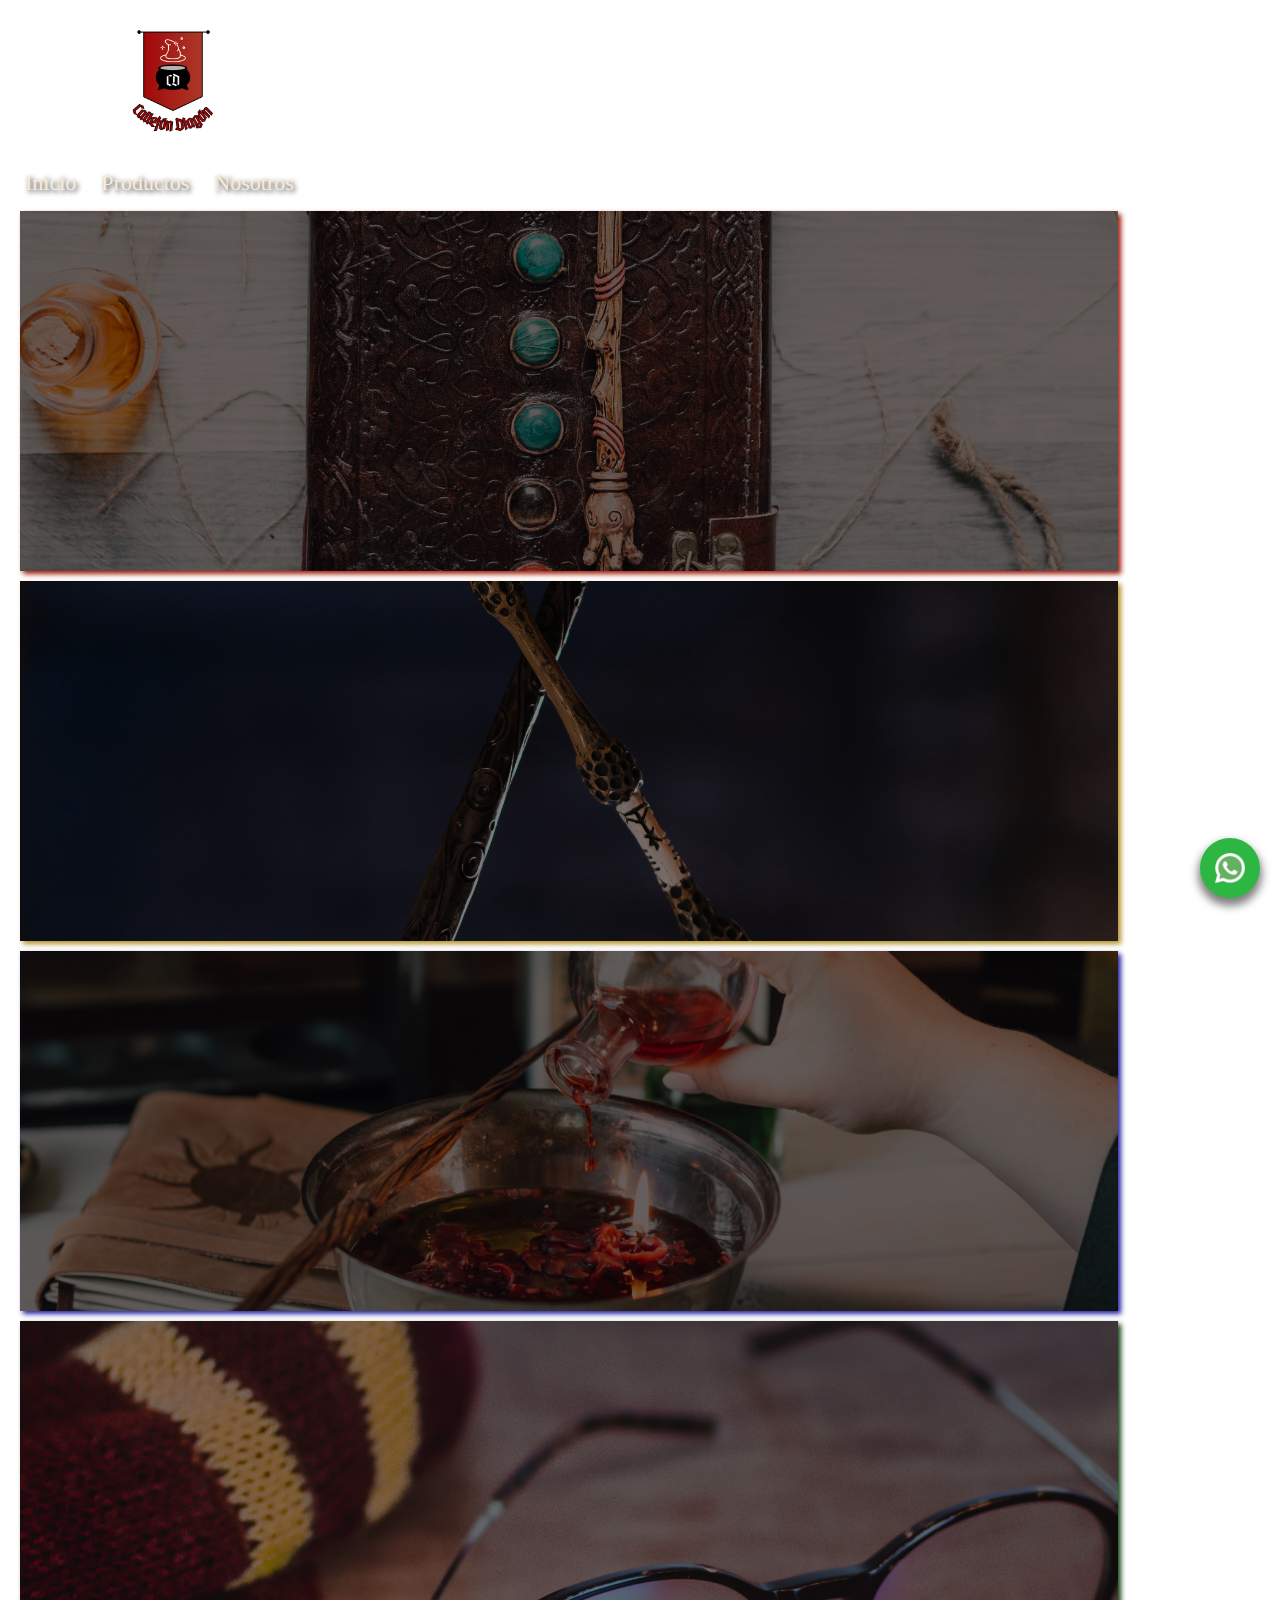
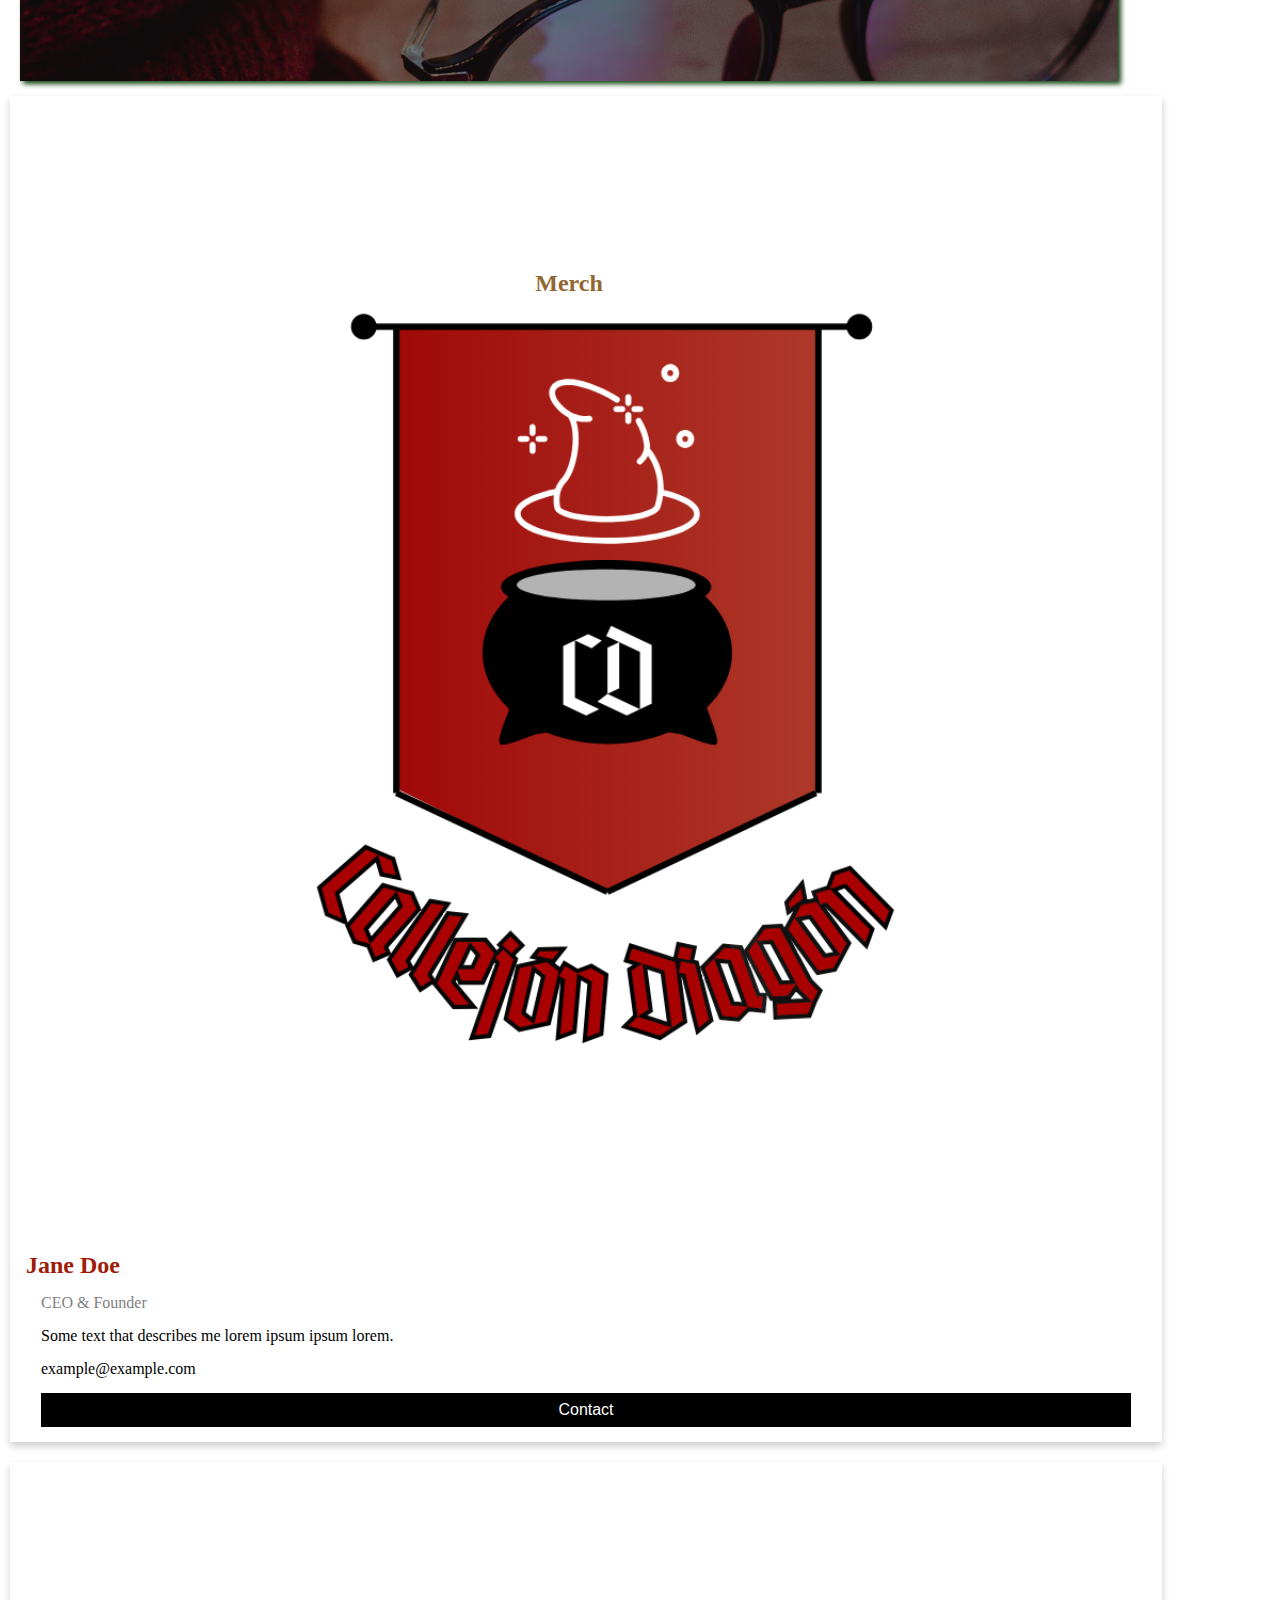
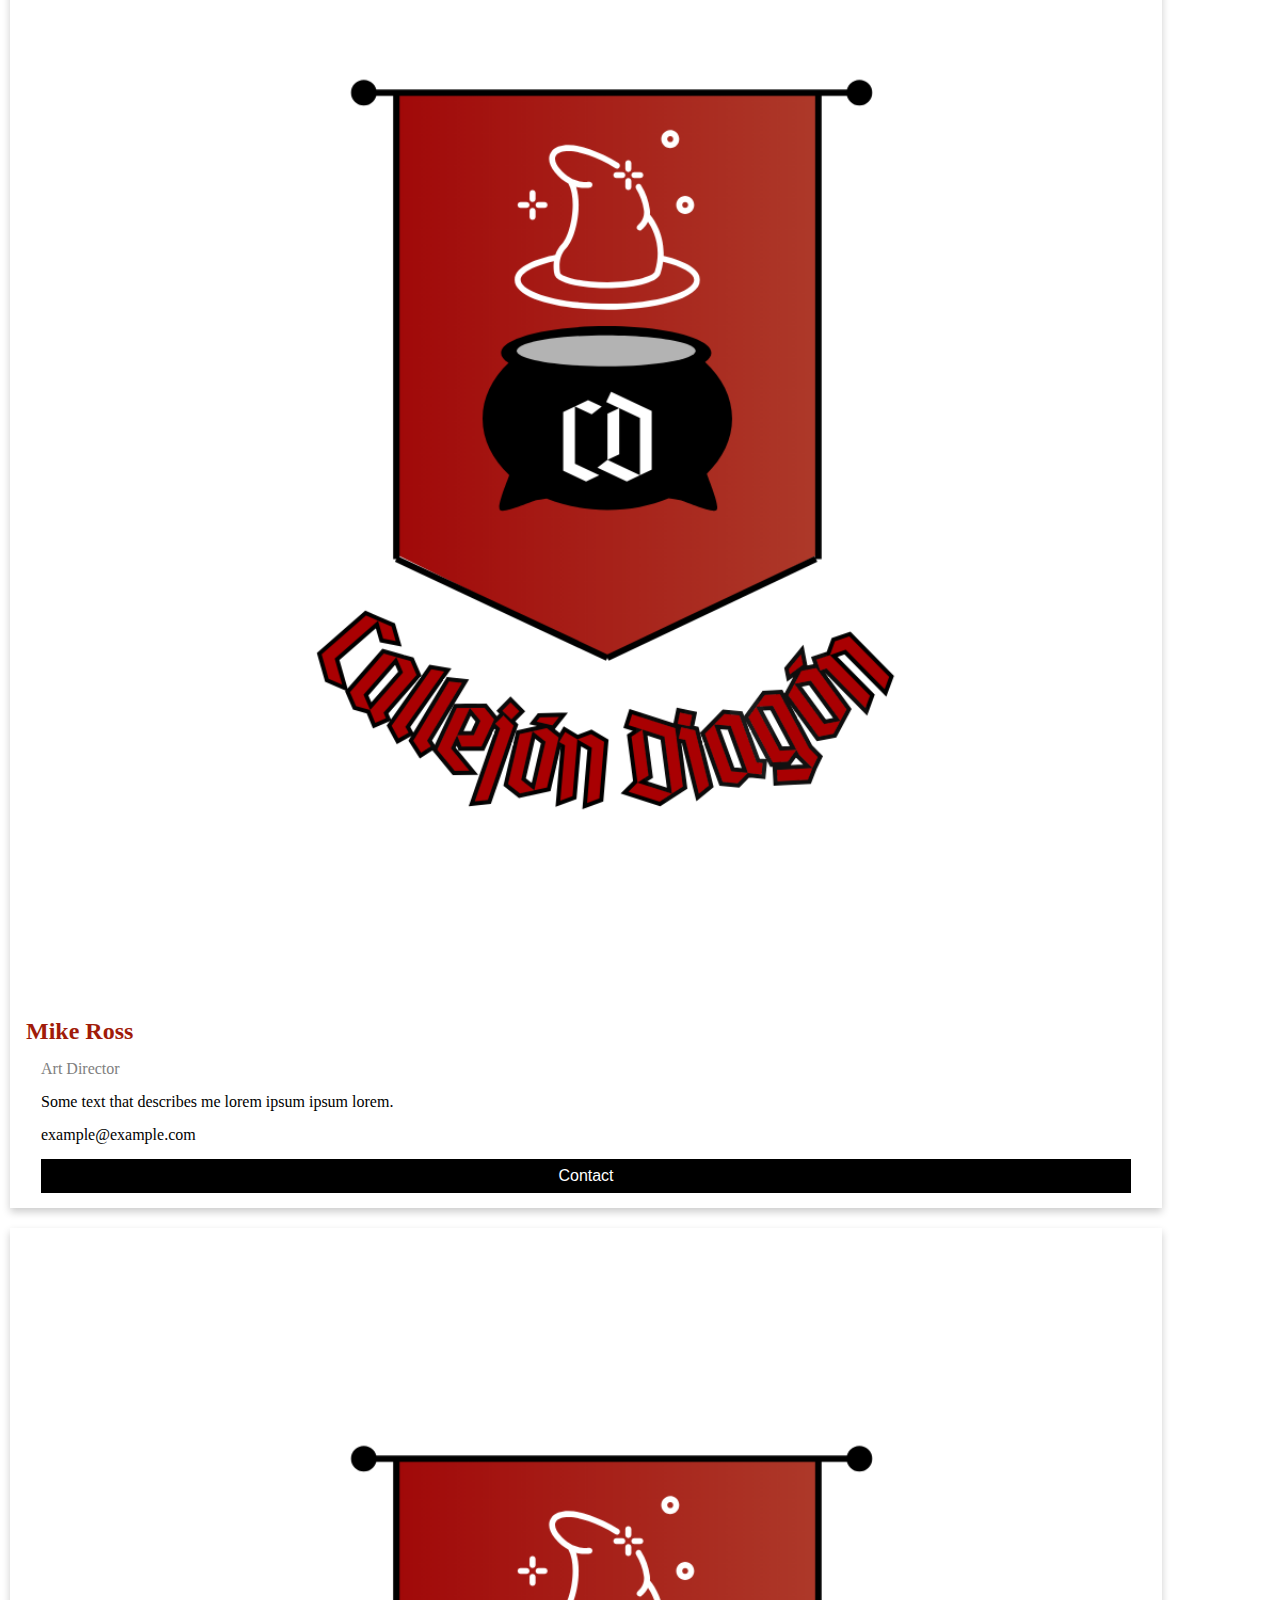
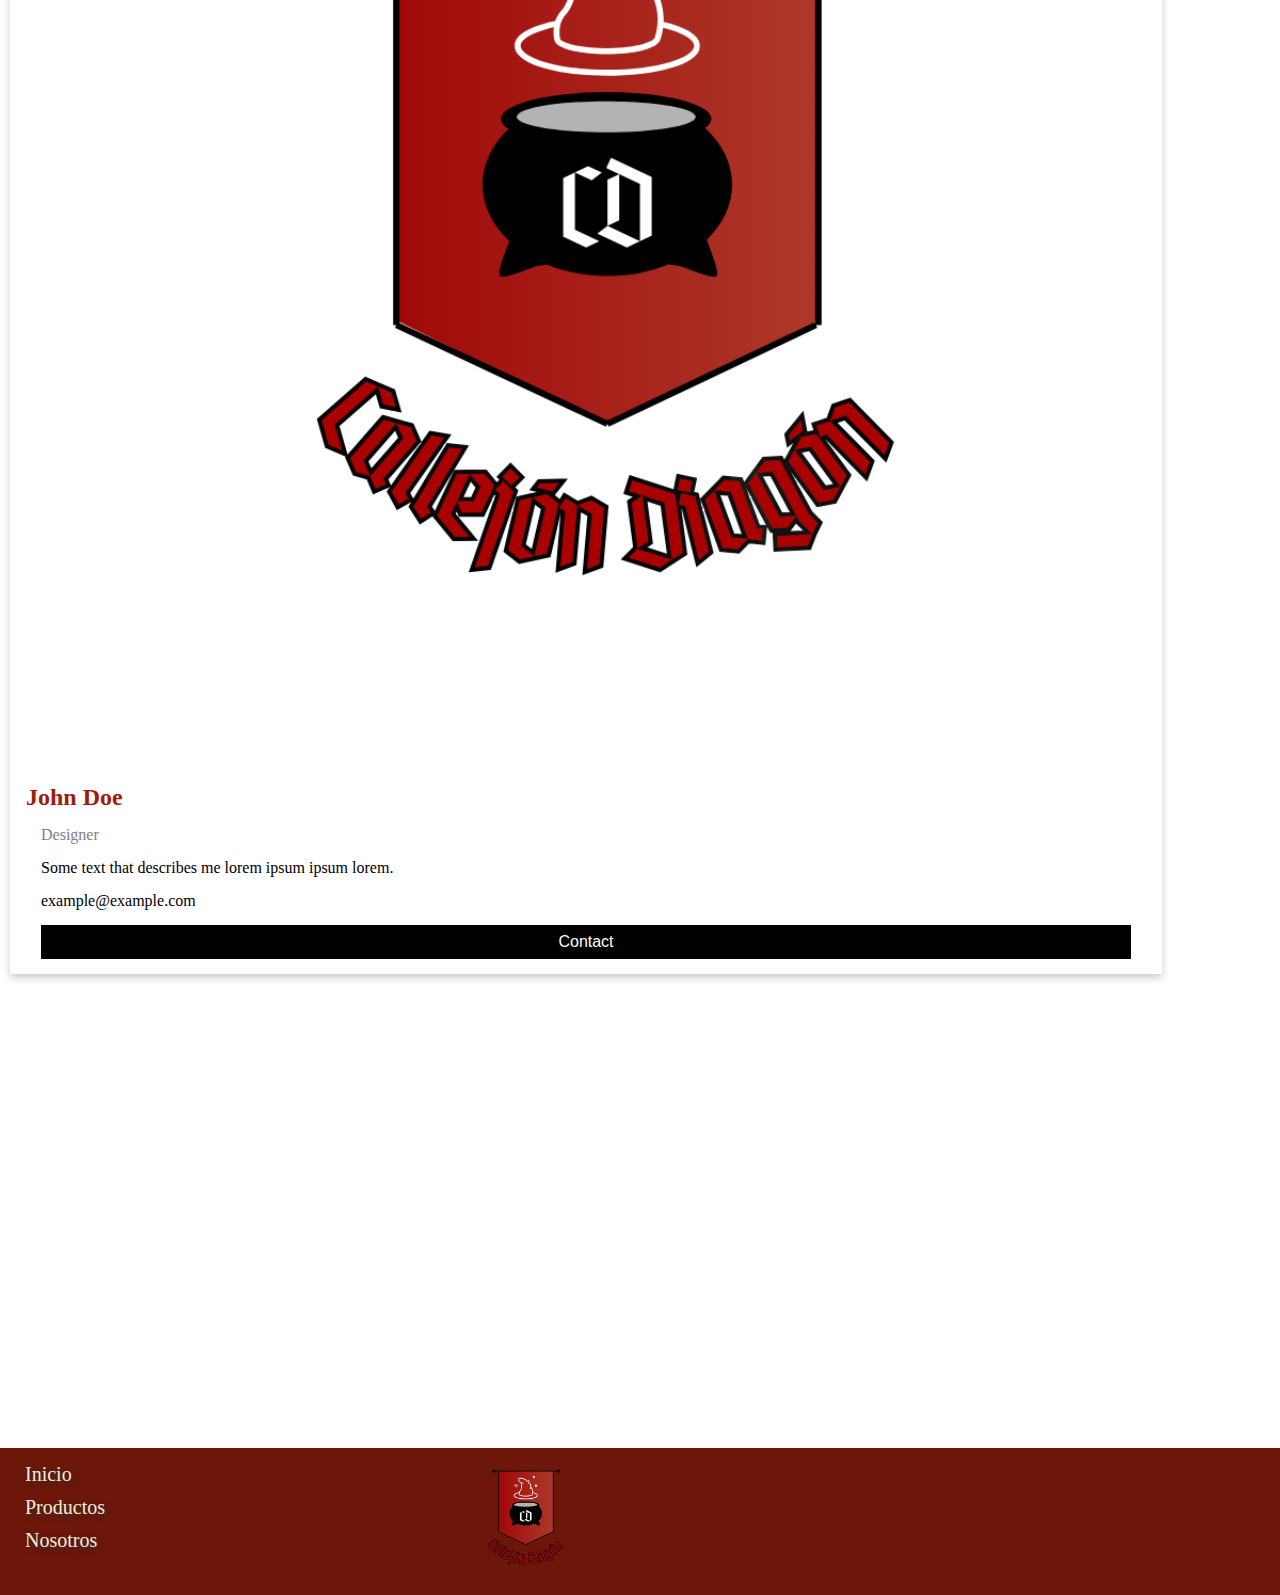
<file: index.html>
<!DOCTYPE html>
<html lang="en">
<head>
    <meta charset="UTF-8">
    <meta name="viewport" content="width=device-width, initial-scale=1.0">
    <link rel="stylesheet" href="stylemobile.css">    
    <script src="https://ajax.googleapis.com/ajax/libs/jquery/3.5.1/jquery.min.js"></script>
    <link rel="shortcut icon" href="source/Callejon-Diagon.png" type="image/x-icon">
    <link
    rel="stylesheet"
    href="https://cdnjs.cloudflare.com/ajax/libs/font-awesome/5.15.0/css/all.min.css"
  />
    <title>Callejon Diagon</title>
</head>
<body>
    <header> 
        <img src="source/Callejon-Diagon.png" class="hero-image" alt="logo" id="logo" >
        <nav class="navigation">
            <a href="index.html" id="inicio">Inicio</a>
            <a href="productos.html" id="productos">Productos</a>
            <a href="nosotros.html" id="nosotros">Nosotros</a>
        </nav>
    </header>

   

    <section class="container">
        <div id="accesorios"><h2><a href="accesorios.html">Accesorios</a></h2></div>
        <div id="varitas"><h2><a href="varitas.html">Varitas</a></h2></div>
        <div id="tazas"><h2><a href="tazas.html">Tazas</a></h2></div>
        <div id="merch"><h2><a href="merch.html">Merch</a></h2></div>

    </section>

   
    
    <div class="row">
        <div class="column">
          <div class="card">
            <img src="source/Callejon-Diagon.png" alt="Jane" style="width:100%">
            <div class="container1">
              <h2>Jane Doe</h2>
              <p class="title">CEO &amp; Founder</p>
              <p>Some text that describes me lorem ipsum ipsum lorem.</p>
              <p>example@example.com</p>
              <p><button class="button">Contact</button></p>
            </div>
          </div>
        </div>
      
        <div class="column">
          <div class="card">
            <img src="source/Callejon-Diagon.png" alt="Mike" style="width:100%">
            <div class="container1">
              <h2>Mike Ross</h2>
              <p class="title">Art Director</p>
              <p>Some text that describes me lorem ipsum ipsum lorem.</p>
              <p>example@example.com</p>
              <p><button class="button">Contact</button></p>
            </div>
          </div>
        </div>
      
        <div class="column">
          <div class="card">
            <img src="source/Callejon-Diagon.png" alt="John" style="width:100%">
            <div class="container1">
              <h2>John Doe</h2>
              <p class="title">Designer</p>
              <p>Some text that describes me lorem ipsum ipsum lorem.</p>
              <p>example@example.com</p>
              <p><button class="button">Contact</button></p>
            </div>
          </div>
        </div>
      </div>


    <section>
        <div class="btnWhatsApp">
            <div class="btn_popup" id="botonWhatsApp" target="_blank" role="button">
              <div class="wa__btn_popup_txt"></div>
              <div class="wa__btn_popup_icon"></div>
            </div>
            <div
              id="cajadecontactoWhatsApp"
              class="wa__popup_chat_box wa__pending wa__active wa__lauch"
              style="display: none"
            >
              <div class="wa__popup_heading">
                <div class="wa__popup_title"></div>
                <div class="wa__popup_intro">
                  ¿Tenés una duda? Chateá con el Equipo de Callejon Diagon por WhatsApp!
                </div>
              </div>
              <div class="wa__popup_content">
                <div class="wa__popup_notice">
                  Normalmente contestamos al instante. Horario de Atención: Lun-Vie de
                  10:30- 18:30Hs.
                </div>
                <div class="wa__popup_content_list">
                  <div class="wa__popup_content_item">
                    <a
                      target="_blank"
                      href="https://api.whatsapp.com/send?phone=541139446974&amp;text=Hola! necesitaria resolver una consulta"
                      class="wa__stt wa__stt_online"
                    >
                      <div class="wa__popup_avatar">
                        <div class="wa__cs_img_wrap"></div>
                      </div>
                      <div class="wa__popup_txt">
                        <div class="wa__member_name">Callejon Diagon</div>
                        <div class="wa__member_duty"></div>
                      </div>
                    </a>
                  </div>
                </div>
              </div>
            </div>
          </div>
         </section>


        <div class="instagram-posts">
          <iframe
              src="https://www.instagram.com/p/C1I5IURuqru/embed"
              width="280"
              height="450"
              frameborder="0"
              scrolling="no"
              allowtransparency="true"
            ></iframe>

            <iframe
              src="https://www.instagram.com/p/C1GnblPOiwb/embed"
              width="280"
              height="450"
              frameborder="0"
              scrolling="no"
              allowtransparency="true"
            ></iframe>
        </div>
          

       <!--<button onclick="mostrarAltura()">Alto</button>
       <button onclick="mostrarAnchura()">Ancho</button>-->
    <footer>
        <div>
            <button id="btn_up" onclick="topFunction()"><i class="fas fa-arrow-up"></i></button>
        </div>
        <div class="navigation_footer">
            <a href="index.html" id="inicio">Inicio</a>
            <a href="productos.html" id="productos">Productos</a>
            <a href="nosotros.html" id="nosotros">Nosotros</a>
        </div>

        <img src="source/Callejon-Diagon.png" alt="logo" id="logo-footer">
    </footer>

    <script src="main.js"></script>

</body>
</html>
</file>
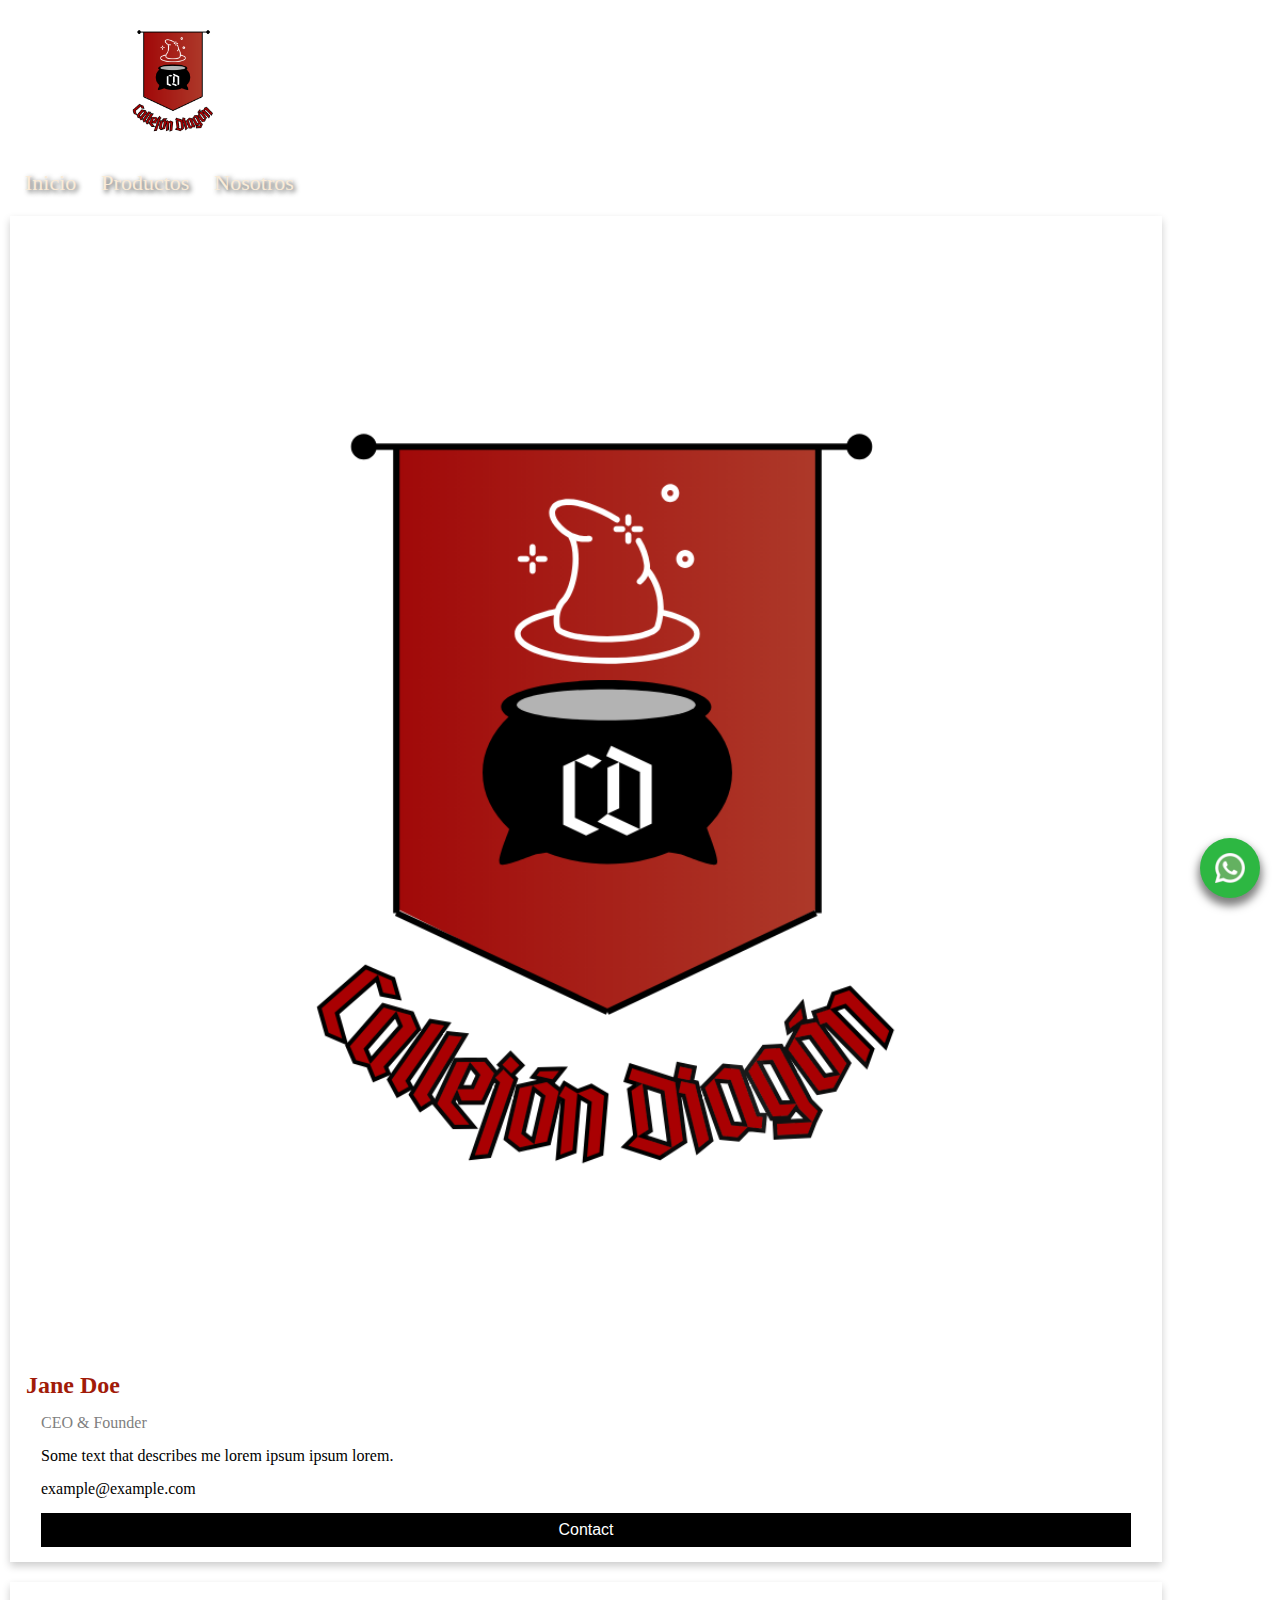
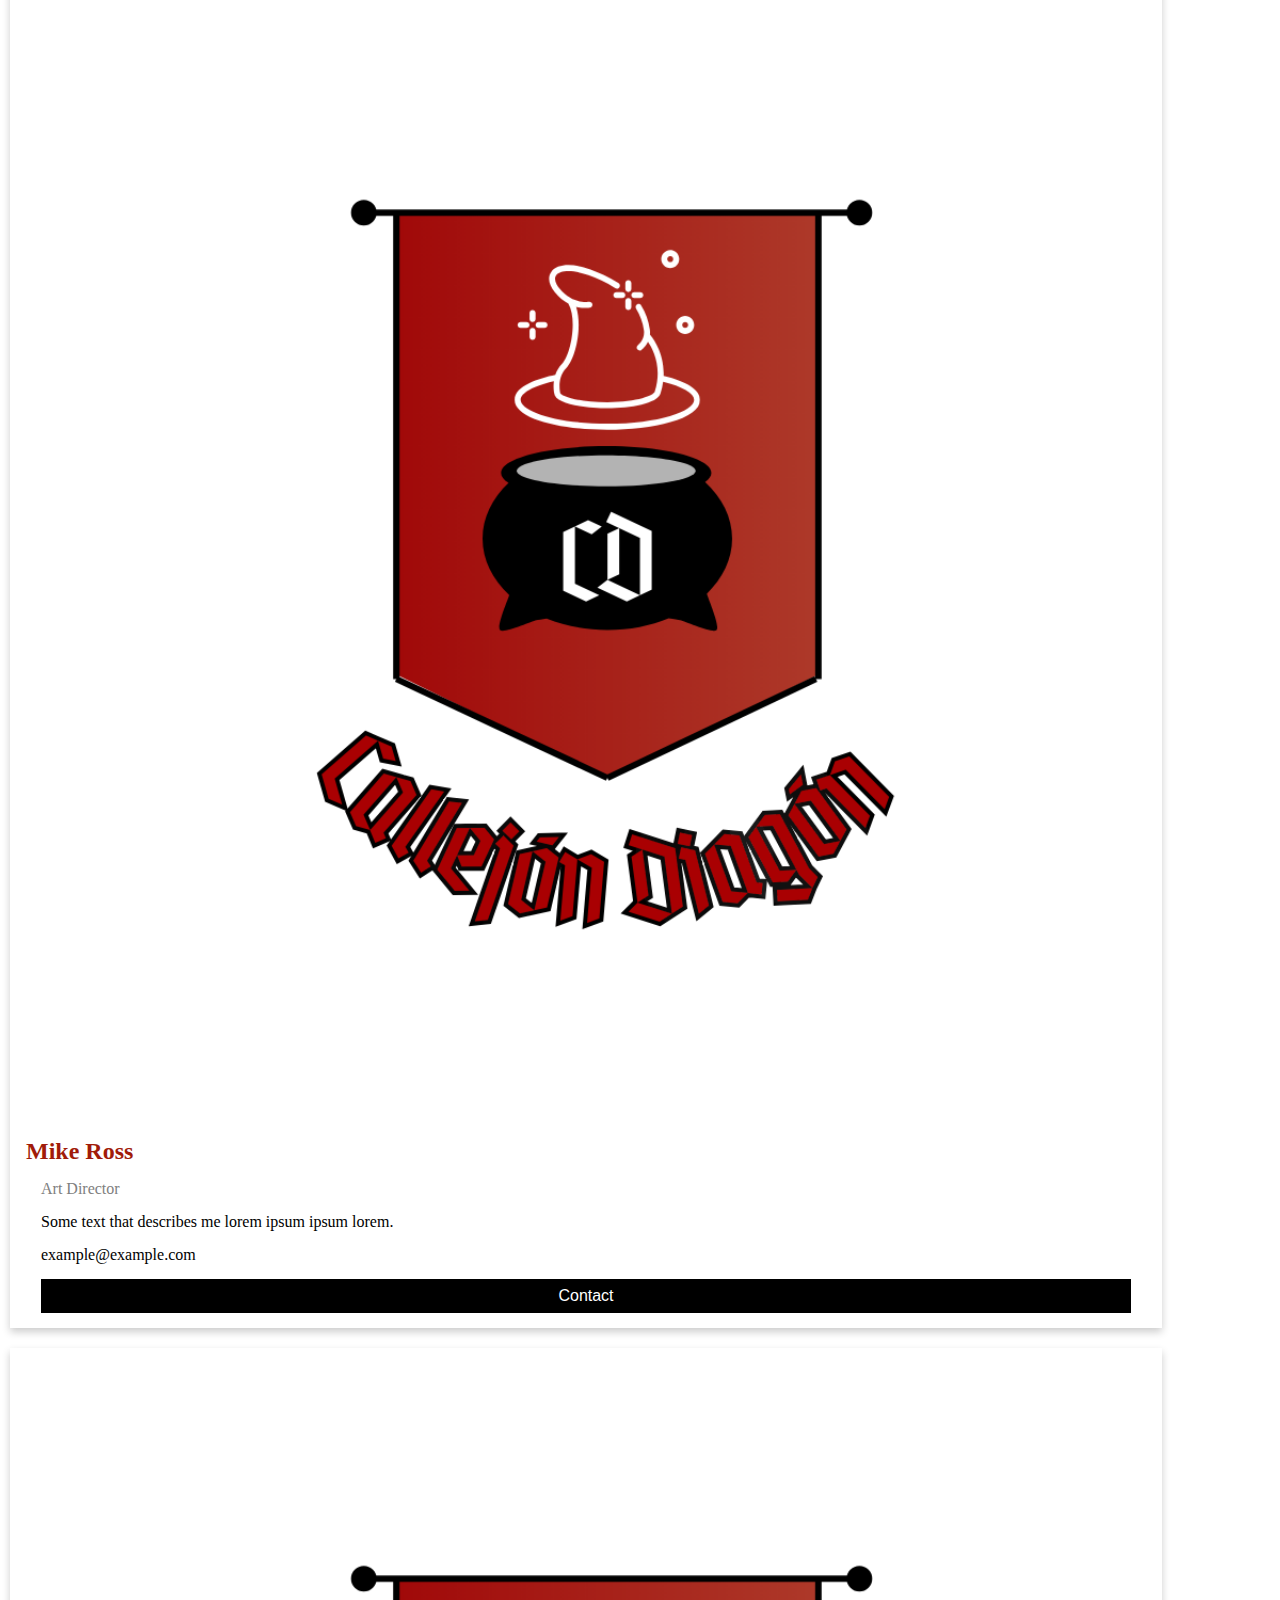
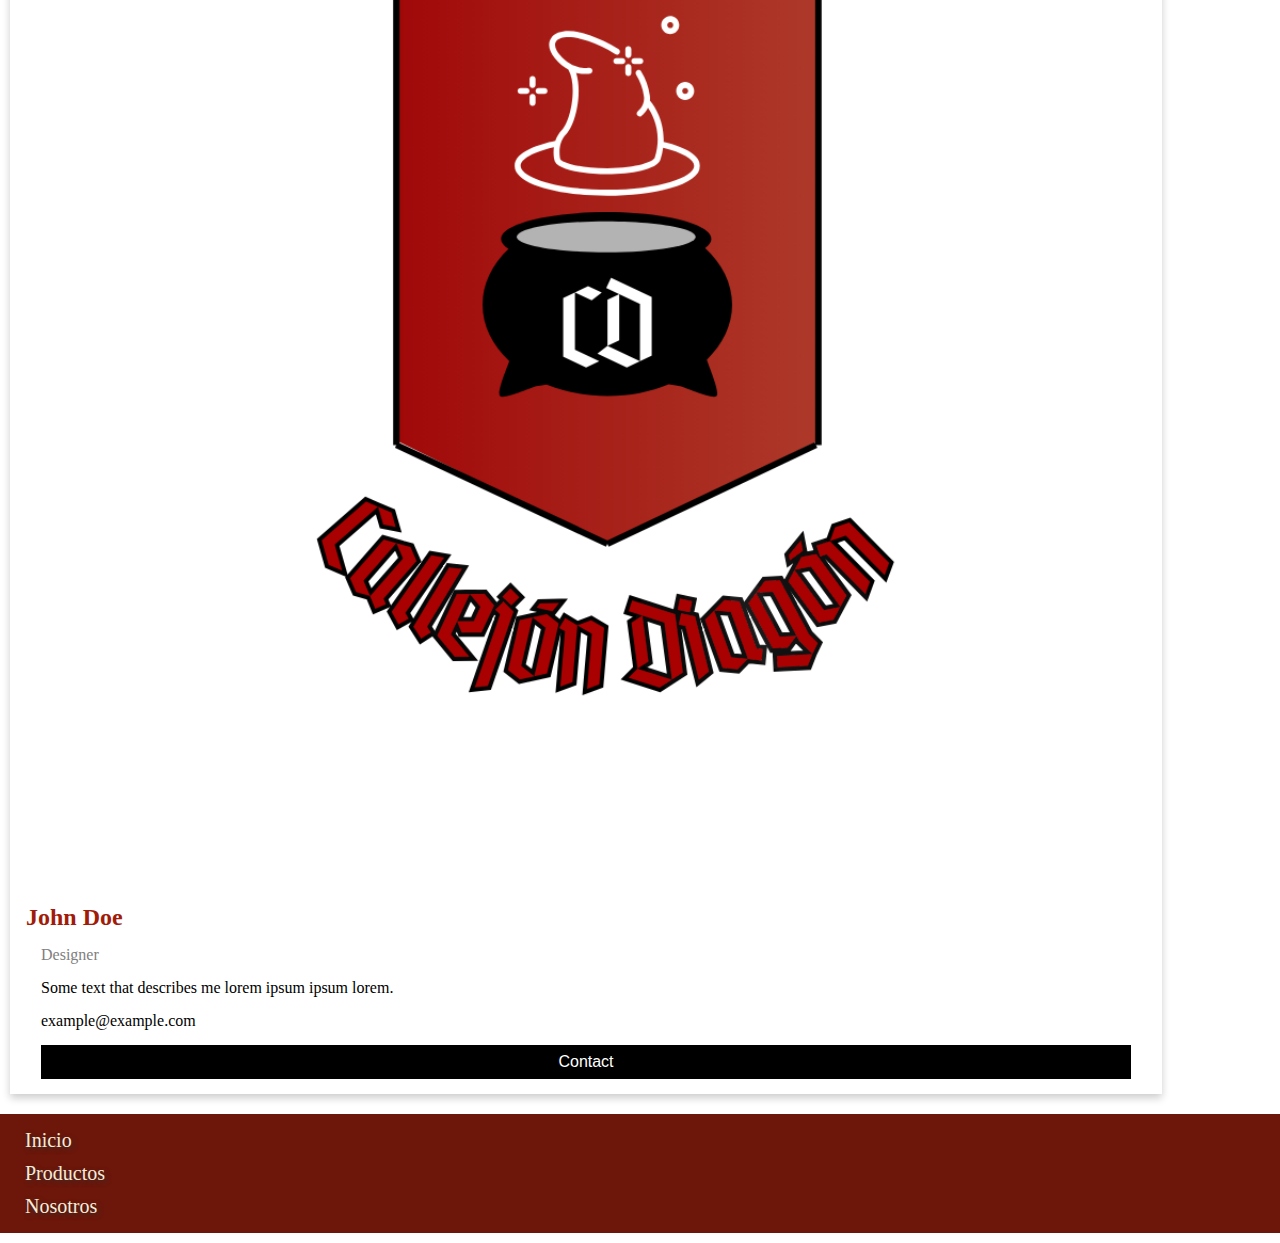
<file: accesorios.html>
<!DOCTYPE html>
<html lang="en">
<head>
    <meta charset="UTF-8">
    <meta name="viewport" content="width=device-width, initial-scale=1.0">
    <link rel="stylesheet" href="stylemobile.css">
    <script src="https://ajax.googleapis.com/ajax/libs/jquery/3.5.1/jquery.min.js"></script>
    <link rel="shortcut icon" href="source/Callejon-Diagon.png" type="image/x-icon">
    <link
    rel="stylesheet"
    href="https://cdnjs.cloudflare.com/ajax/libs/font-awesome/5.15.0/css/all.min.css"
  />
    <title>Accesorios</title>
</head>


<body>
    <header> 
        <img src="source/Callejon-Diagon.png" class="hero-image" alt="logo" id="logo" >
        <nav class="navigation">
            <a href="index.html" id="inicio">Inicio</a>
            <a href="productos.html" id="productos">Productos</a>
            <a href="nosotros.html" id="nosotros">Nosotros</a>
        </nav>
    </header>


    <div class="row">
        <div class="column">
          <div class="card">
            <img src="source/Callejon-Diagon.png" alt="Jane" style="width:100%">
            <div class="container1">
              <h2>Jane Doe</h2>
              <p class="title">CEO &amp; Founder</p>
              <p>Some text that describes me lorem ipsum ipsum lorem.</p>
              <p>example@example.com</p>
              <p><button class="button">Contact</button></p>
            </div>
          </div>
        </div>
      
        <div class="column">
          <div class="card">
            <img src="source/Callejon-Diagon.png" alt="Mike" style="width:100%">
            <div class="container1">
              <h2>Mike Ross</h2>
              <p class="title">Art Director</p>
              <p>Some text that describes me lorem ipsum ipsum lorem.</p>
              <p>example@example.com</p>
              <p><button class="button">Contact</button></p>
            </div>
          </div>
        </div>
      
        <div class="column">
          <div class="card">
            <img src="source/Callejon-Diagon.png" alt="John" style="width:100%">
            <div class="container1">
              <h2>John Doe</h2>
              <p class="title">Designer</p>
              <p>Some text that describes me lorem ipsum ipsum lorem.</p>
              <p>example@example.com</p>
              <p><button class="button">Contact</button></p>
            </div>
          </div>
        </div>
    </div>
    
    
    <section>
        <div class="btnWhatsApp">
            <div class="btn_popup" id="botonWhatsApp" target="_blank" role="button">
              <div class="wa__btn_popup_txt"></div>
              <div class="wa__btn_popup_icon"></div>
            </div>
            <div
              id="cajadecontactoWhatsApp"
              class="wa__popup_chat_box wa__pending wa__active wa__lauch"
              style="display: none"
            >
              <div class="wa__popup_heading">
                <div class="wa__popup_title"></div>
                <div class="wa__popup_intro">
                  ¿Tenés una duda? Chateá con el Equipo de Callejon Diagon por WhatsApp!
                </div>
              </div>
              <div class="wa__popup_content">
                <div class="wa__popup_notice">
                  Normalmente contestamos al instante. Horario de Atención: Lun-Vie de
                  10:30- 18:30Hs.
                </div>
                <div class="wa__popup_content_list">
                  <div class="wa__popup_content_item">
                    <a
                      target="_blank"
                      href="https://api.whatsapp.com/send?phone=541139446974&amp;text=Hola! necesitaria resolver una consulta"
                      class="wa__stt wa__stt_online"
                    >
                      <div class="wa__popup_avatar">
                        <div class="wa__cs_img_wrap"></div>
                      </div>
                      <div class="wa__popup_txt">
                        <div class="wa__member_name">Callejon Diagon</div>
                        <div class="wa__member_duty"></div>
                      </div>
                    </a>
                  </div>
                </div>
              </div>
            </div>
          </div>
         </section>



    <footer>
        <div>
            <button id="btn_up" onclick="topFunction()"><i class="fas fa-arrow-up"></i></button>
        </div>
        <div class="navigation_footer">
            <a href="index.html" id="inicio">Inicio</a>
            <a href="productos.html" id="productos">Productos</a>
            <a href="nosotros.html" id="nosotros">Nosotros</a>
        </div>
    </footer>

    <script src="main.js"></script>

</body>
</html>
</file>
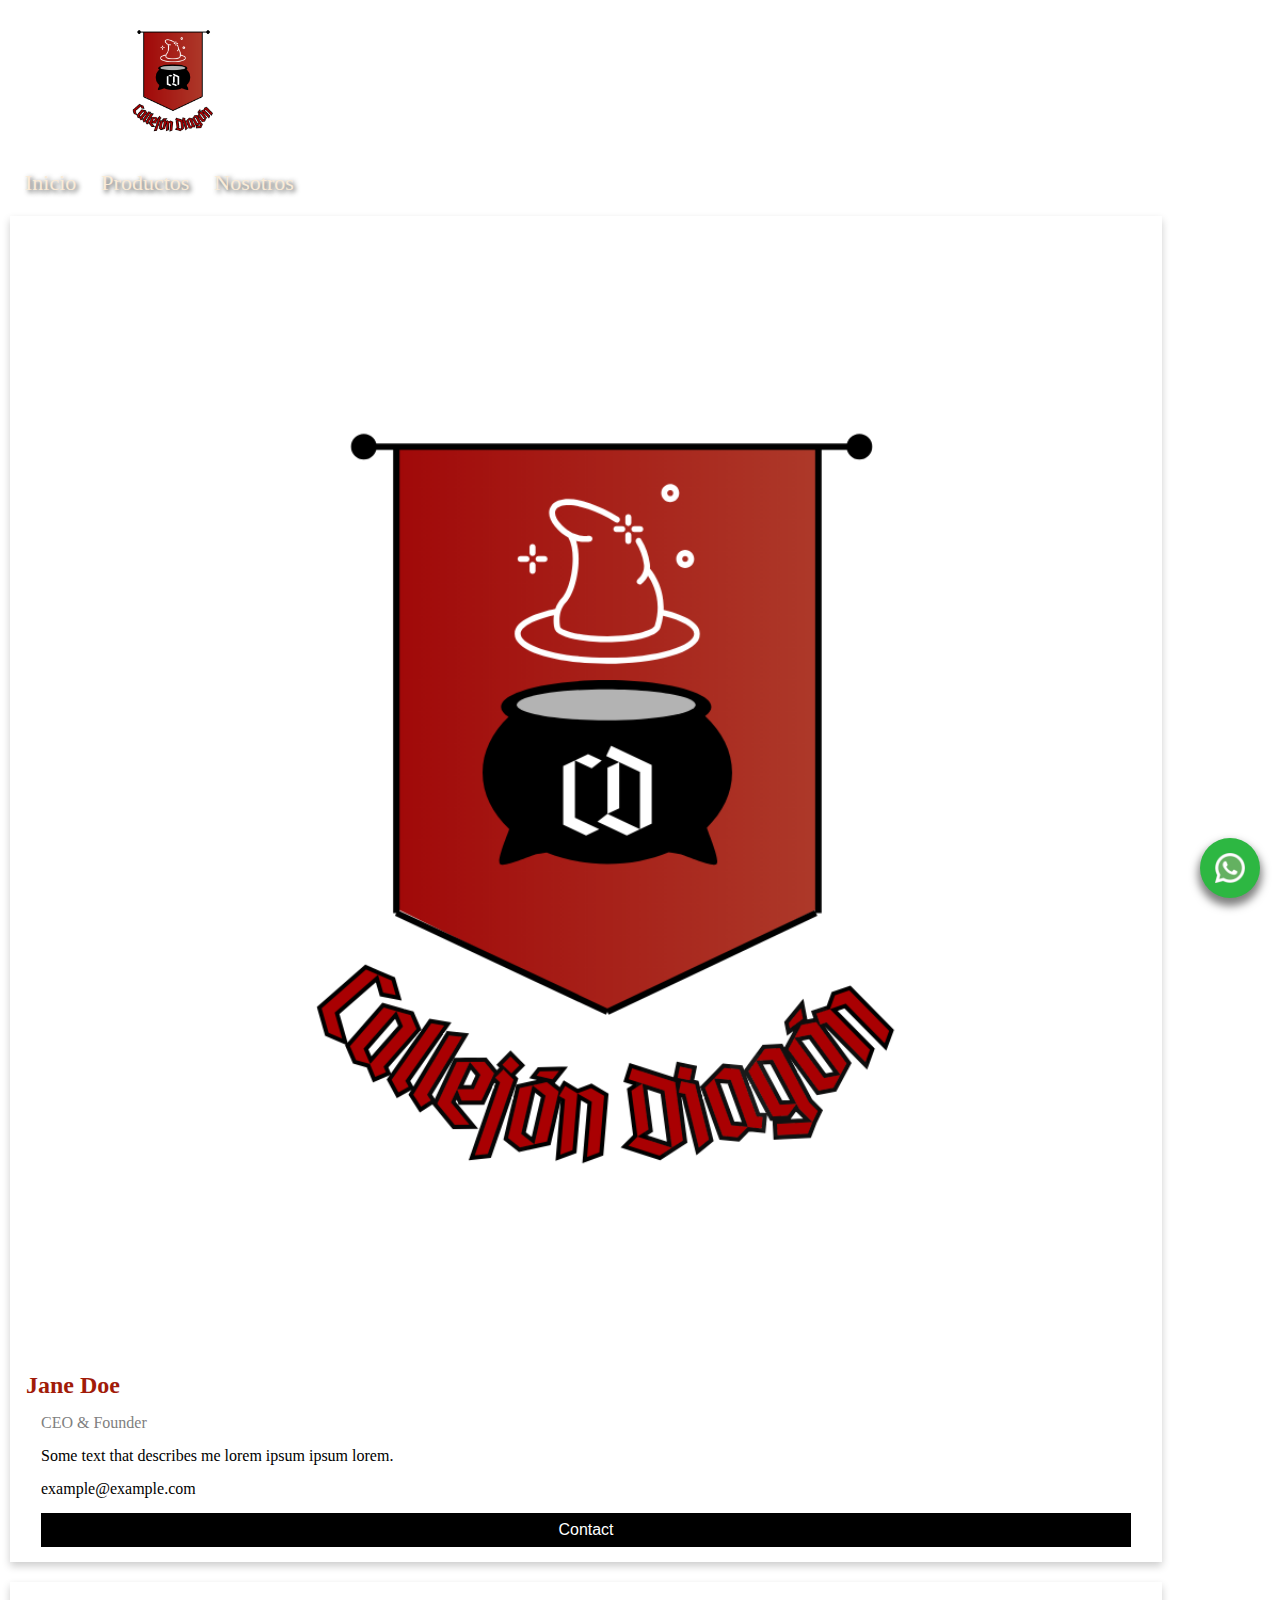
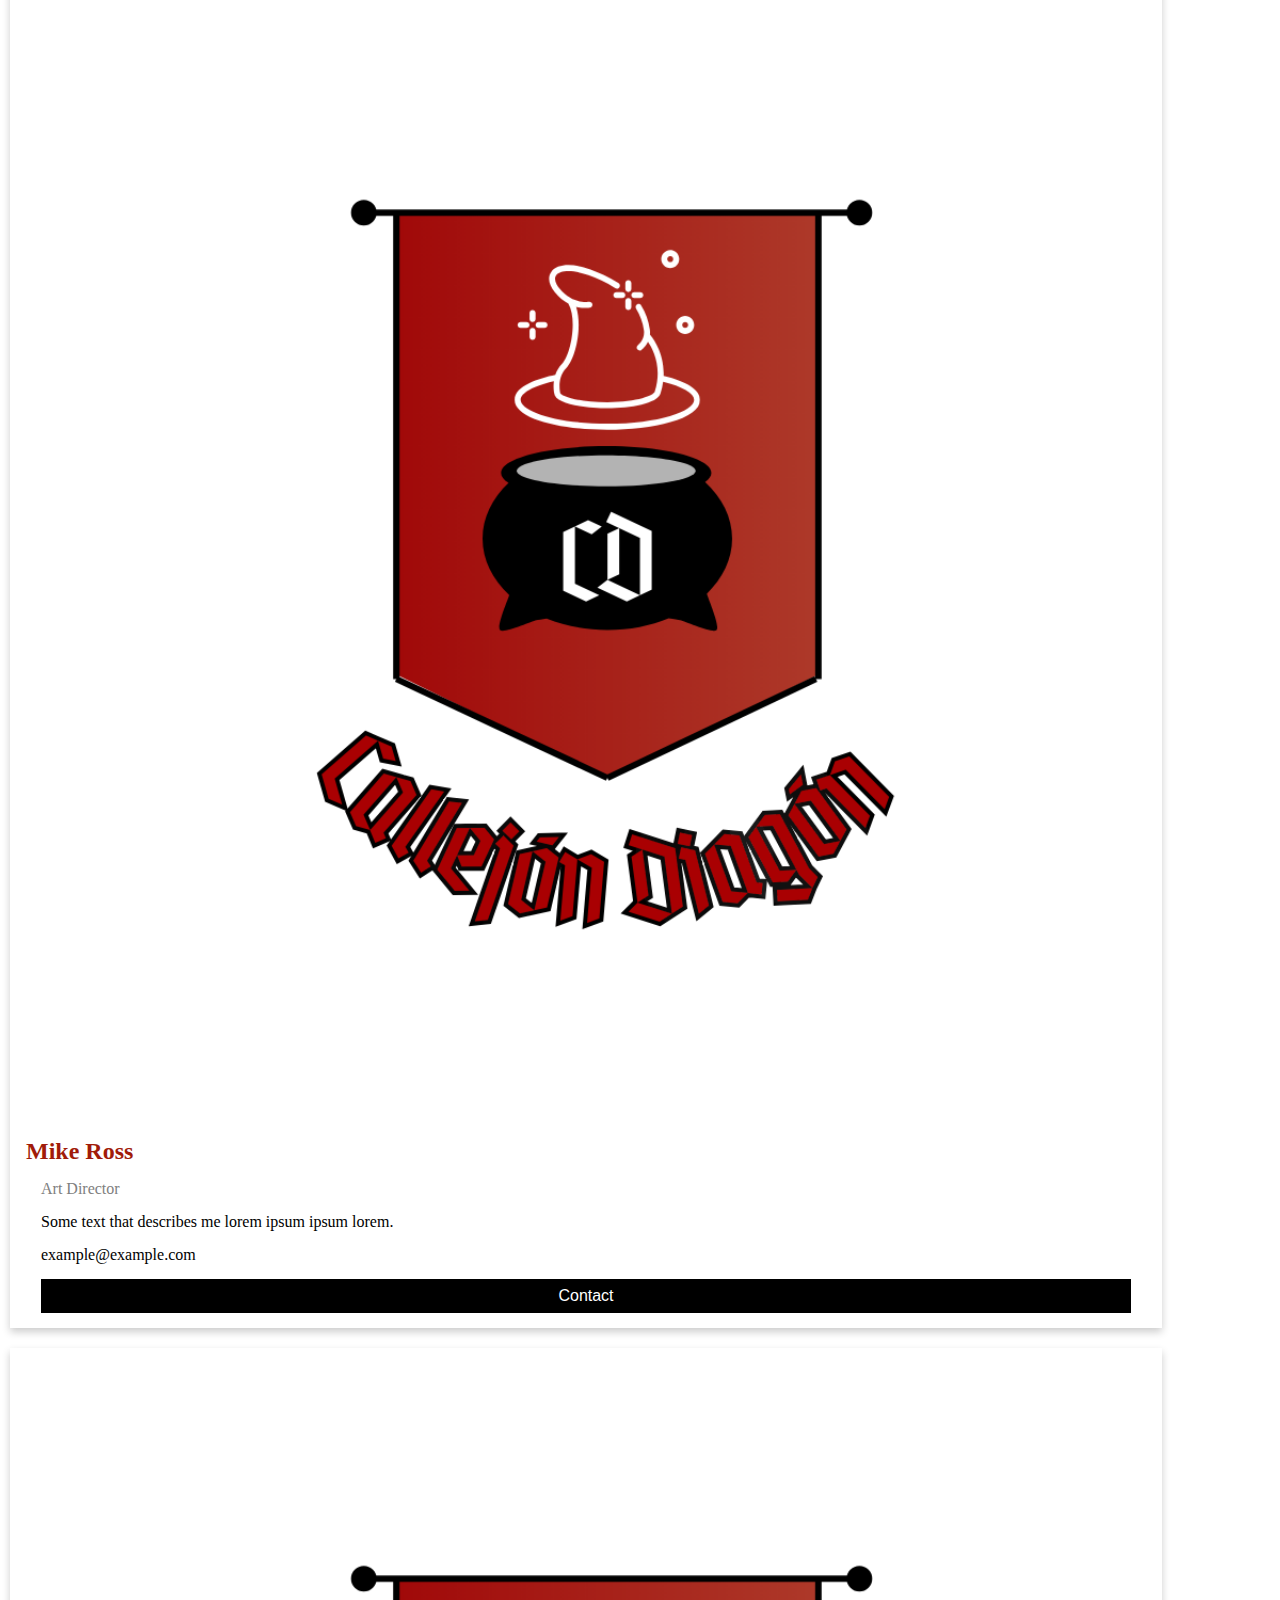
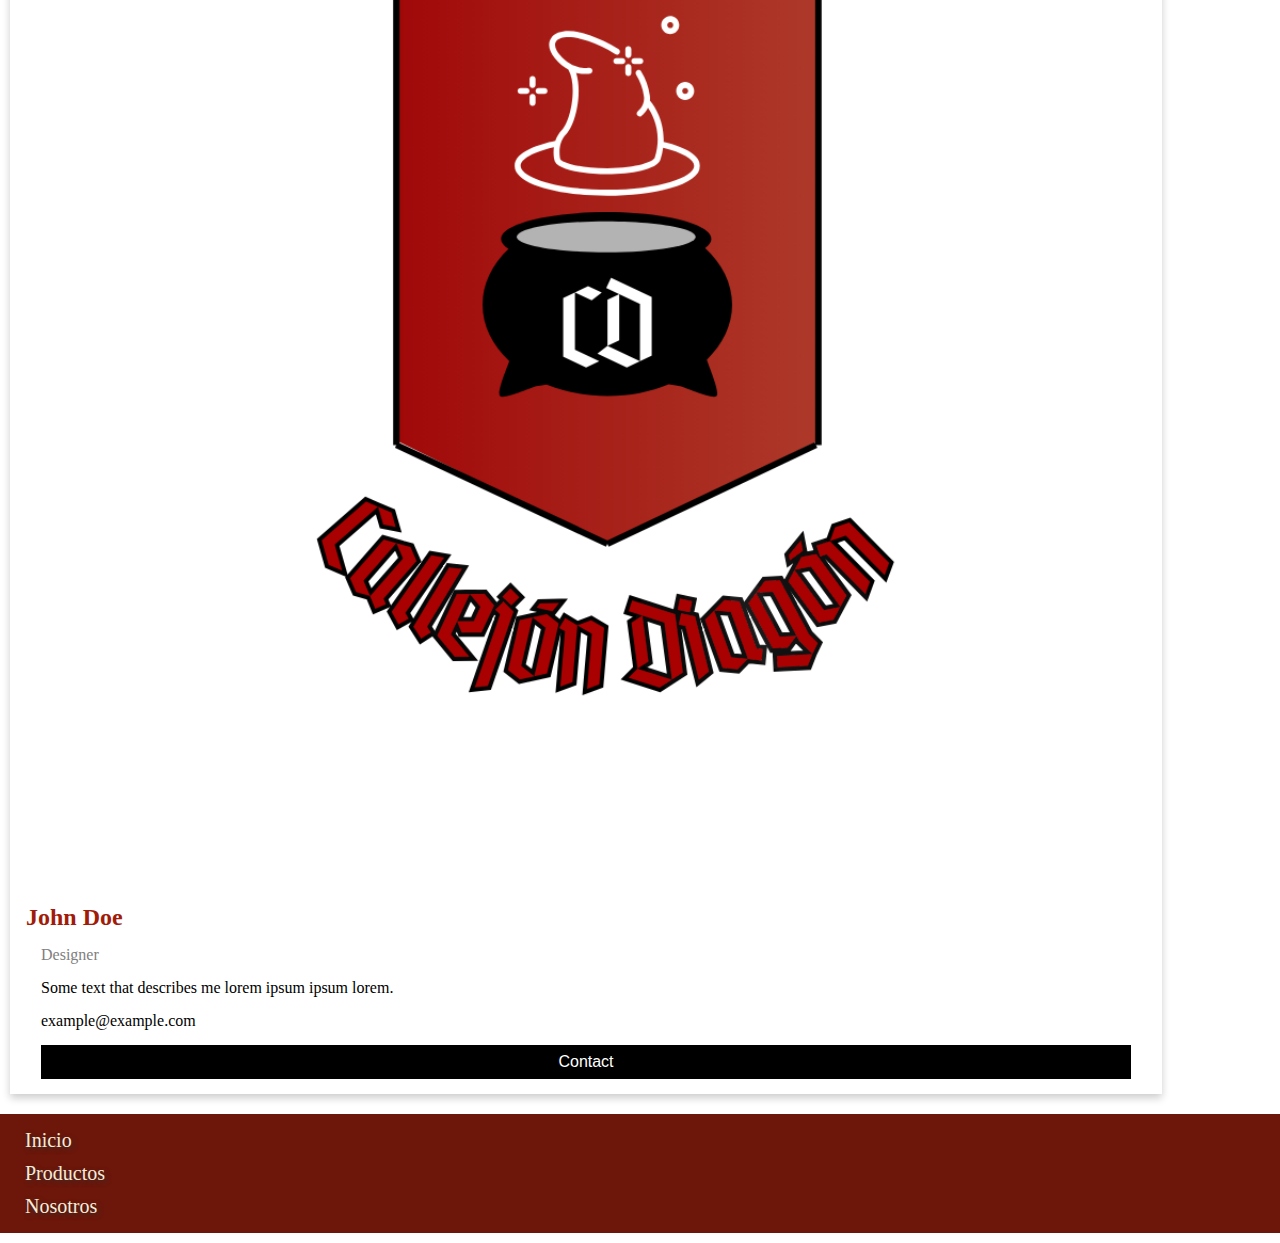
<file: merch.html>
<!DOCTYPE html>
<html lang="en">
<head>
    <meta charset="UTF-8">
    <meta name="viewport" content="width=device-width, initial-scale=1.0">
    <link rel="stylesheet" href="stylemobile.css">
    <script src="https://ajax.googleapis.com/ajax/libs/jquery/3.5.1/jquery.min.js"></script>
    <link rel="shortcut icon" href="source/Callejon-Diagon.png" type="image/x-icon">
    <link
    rel="stylesheet"
    href="https://cdnjs.cloudflare.com/ajax/libs/font-awesome/5.15.0/css/all.min.css"
  />
    <title>Merch</title>
</head>


<body>
    <header> 
        <img src="source/Callejon-Diagon.png" class="hero-image" alt="logo" id="logo" >
        <nav class="navigation">
            <a href="index.html" id="inicio">Inicio</a>
            <a href="productos.html" id="productos">Productos</a>
            <a href="nosotros.html" id="nosotros">Nosotros</a>
        </nav>
    </header>


    <div class="row">
        <div class="column">
          <div class="card">
            <img src="source/Callejon-Diagon.png" alt="Jane" style="width:100%">
            <div class="container1">
              <h2>Jane Doe</h2>
              <p class="title">CEO &amp; Founder</p>
              <p>Some text that describes me lorem ipsum ipsum lorem.</p>
              <p>example@example.com</p>
              <p><button class="button">Contact</button></p>
            </div>
          </div>
        </div>
      
        <div class="column">
          <div class="card">
            <img src="source/Callejon-Diagon.png" alt="Mike" style="width:100%">
            <div class="container1">
              <h2>Mike Ross</h2>
              <p class="title">Art Director</p>
              <p>Some text that describes me lorem ipsum ipsum lorem.</p>
              <p>example@example.com</p>
              <p><button class="button">Contact</button></p>
            </div>
          </div>
        </div>
      
        <div class="column">
          <div class="card">
            <img src="source/Callejon-Diagon.png" alt="John" style="width:100%">
            <div class="container1">
              <h2>John Doe</h2>
              <p class="title">Designer</p>
              <p>Some text that describes me lorem ipsum ipsum lorem.</p>
              <p>example@example.com</p>
              <p><button class="button">Contact</button></p>
            </div>
          </div>
        </div>
    </div>
    
    
    <section>
        <div class="btnWhatsApp">
            <div class="btn_popup" id="botonWhatsApp" target="_blank" role="button">
              <div class="wa__btn_popup_txt"></div>
              <div class="wa__btn_popup_icon"></div>
            </div>
            <div
              id="cajadecontactoWhatsApp"
              class="wa__popup_chat_box wa__pending wa__active wa__lauch"
              style="display: none"
            >
              <div class="wa__popup_heading">
                <div class="wa__popup_title"></div>
                <div class="wa__popup_intro">
                  ¿Tenés una duda? Chateá con el Equipo de Callejon Diagon por WhatsApp!
                </div>
              </div>
              <div class="wa__popup_content">
                <div class="wa__popup_notice">
                  Normalmente contestamos al instante. Horario de Atención: Lun-Vie de
                  10:30- 18:30Hs.
                </div>
                <div class="wa__popup_content_list">
                  <div class="wa__popup_content_item">
                    <a
                      target="_blank"
                      href="https://api.whatsapp.com/send?phone=541139446974&amp;text=Hola! necesitaria resolver una consulta"
                      class="wa__stt wa__stt_online"
                    >
                      <div class="wa__popup_avatar">
                        <div class="wa__cs_img_wrap"></div>
                      </div>
                      <div class="wa__popup_txt">
                        <div class="wa__member_name">Callejon Diagon</div>
                        <div class="wa__member_duty"></div>
                      </div>
                    </a>
                  </div>
                </div>
              </div>
            </div>
          </div>
         </section>



    <footer>
        <div>
            <button id="btn_up" onclick="topFunction()"><i class="fas fa-arrow-up"></i></button>
        </div>
        <div class="navigation_footer">
            <a href="index.html" id="inicio">Inicio</a>
            <a href="productos.html" id="productos">Productos</a>
            <a href="nosotros.html" id="nosotros">Nosotros</a>
        </div>
    </footer>

    <script src="main.js"></script>

</body>
</html>
</file>
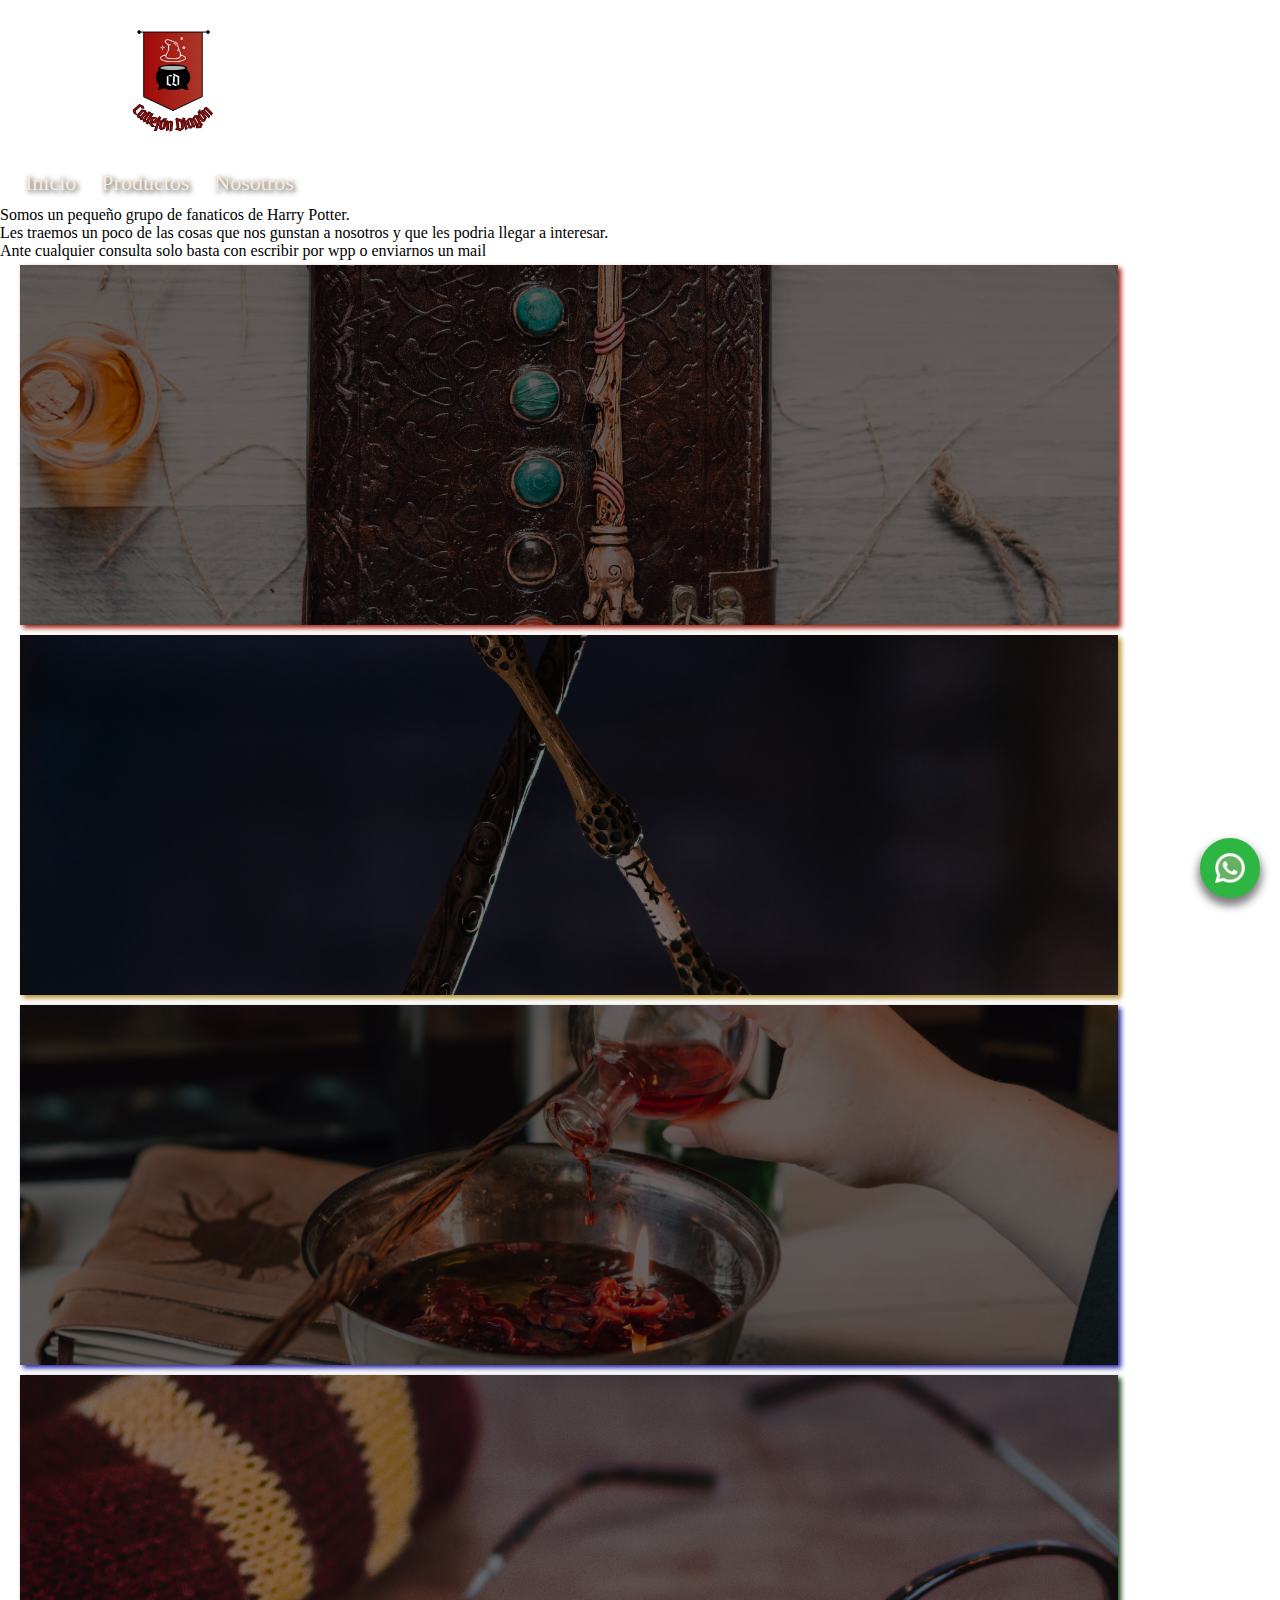
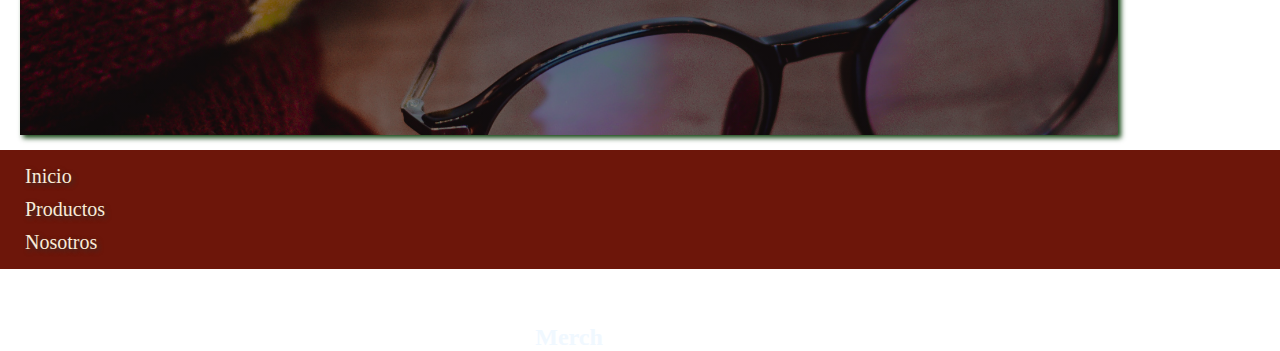
<file: nosotros.html>
<!DOCTYPE html>
<html lang="en">
    <head>
        <meta charset="UTF-8">
        <meta name="viewport" content="width=device-width, initial-scale=1.0">
        <link rel="stylesheet" href="stylemobile.css">
        <script src="https://ajax.googleapis.com/ajax/libs/jquery/3.5.1/jquery.min.js"></script>
        <link rel="shortcut icon" href="source/Callejon-Diagon.png" type="image/x-icon">

        <link
        rel="stylesheet"
        href="https://cdnjs.cloudflare.com/ajax/libs/font-awesome/5.15.0/css/all.min.css"
      /><title>Nosotros</title>
</head>
<body>
  <header> 
    <img src="source/Callejon-Diagon.png" class="hero-image" alt="logo" id="logo" >
    <nav class="navigation">
        <a href="index.html" id="inicio">Inicio</a>
        <a href="productos.html" id="productos">Productos</a>
        <a href="nosotros.html" id="nosotros">Nosotros</a>
    </nav>
</header>


    <div class="texto-nosotros">
      <span class="span-nosotros">Somos un pequeño grupo de fanaticos de Harry Potter. <br>
      Les traemos un poco de las cosas que nos gunstan a nosotros y que les podria llegar a interesar. <br>
      Ante cualquier consulta solo basta con escribir por wpp o enviarnos un mail</span>
    </div>    

    <section class="container">
        <div id="accesorios"><h2>Accesorios</h2></div>
        <div id="varitas"><h2>Varitas</h2></div>
        <div id="tazas"><h2>Tazas</h2></div>
        <div id="merch"><h2>Merch</h2></div>

    </section>

    
    <section>
        <section>
            <div class="btnWhatsApp">
                <div class="btn_popup" id="botonWhatsApp" target="_blank" role="button">
                  <div class="wa__btn_popup_txt"></div>
                  <div class="wa__btn_popup_icon"></div>
                </div>
                <div
                  id="cajadecontactoWhatsApp"
                  class="wa__popup_chat_box wa__pending wa__active wa__lauch"
                  style="display: none"
                >
                  <div class="wa__popup_heading">
                    <div class="wa__popup_title"></div>
                    <div class="wa__popup_intro">
                      ¿Tenés una duda? Chateá con el Equipo de Callejon Diagon por WhatsApp!
                    </div>
                  </div>
                  <div class="wa__popup_content">
                    <div class="wa__popup_notice">
                      Normalmente contestamos al instante. Horario de Atención: Lun-Vie de
                      10:30- 18:30Hs.
                    </div>
                    <div class="wa__popup_content_list">
                      <div class="wa__popup_content_item">
                        <a
                          target="_blank"
                          href="https://api.whatsapp.com/send?phone=541139446974&amp;text=Hola! necesitaria resolver una consulta"
                          class="wa__stt wa__stt_online"
                        >
                          <div class="wa__popup_avatar">
                            <div class="wa__cs_img_wrap"></div>
                          </div>
                          <div class="wa__popup_txt">
                            <div class="wa__member_name">Callejon Diagon</div>
                            <div class="wa__member_duty"></div>
                          </div>
                        </a>
                      </div>
                    </div>
                  </div>
                </div>
              </div>
             </section>
    
    </section>

    <footer>
        <div>
            <button id="btn_up" onclick="topFunction()"><i class="fas fa-arrow-up"></i></button>
        </div>
        <div class="navigation_footer">
            <a href="index.html" id="inicio">Inicio</a>
            <a href="productos.html" id="productos">Productos</a>
            <a href="nosotros.html" id="nosotros">Nosotros</a>
        </div>
    </footer>

    <script src="main.js"></script>

</body>
</html>
</file>
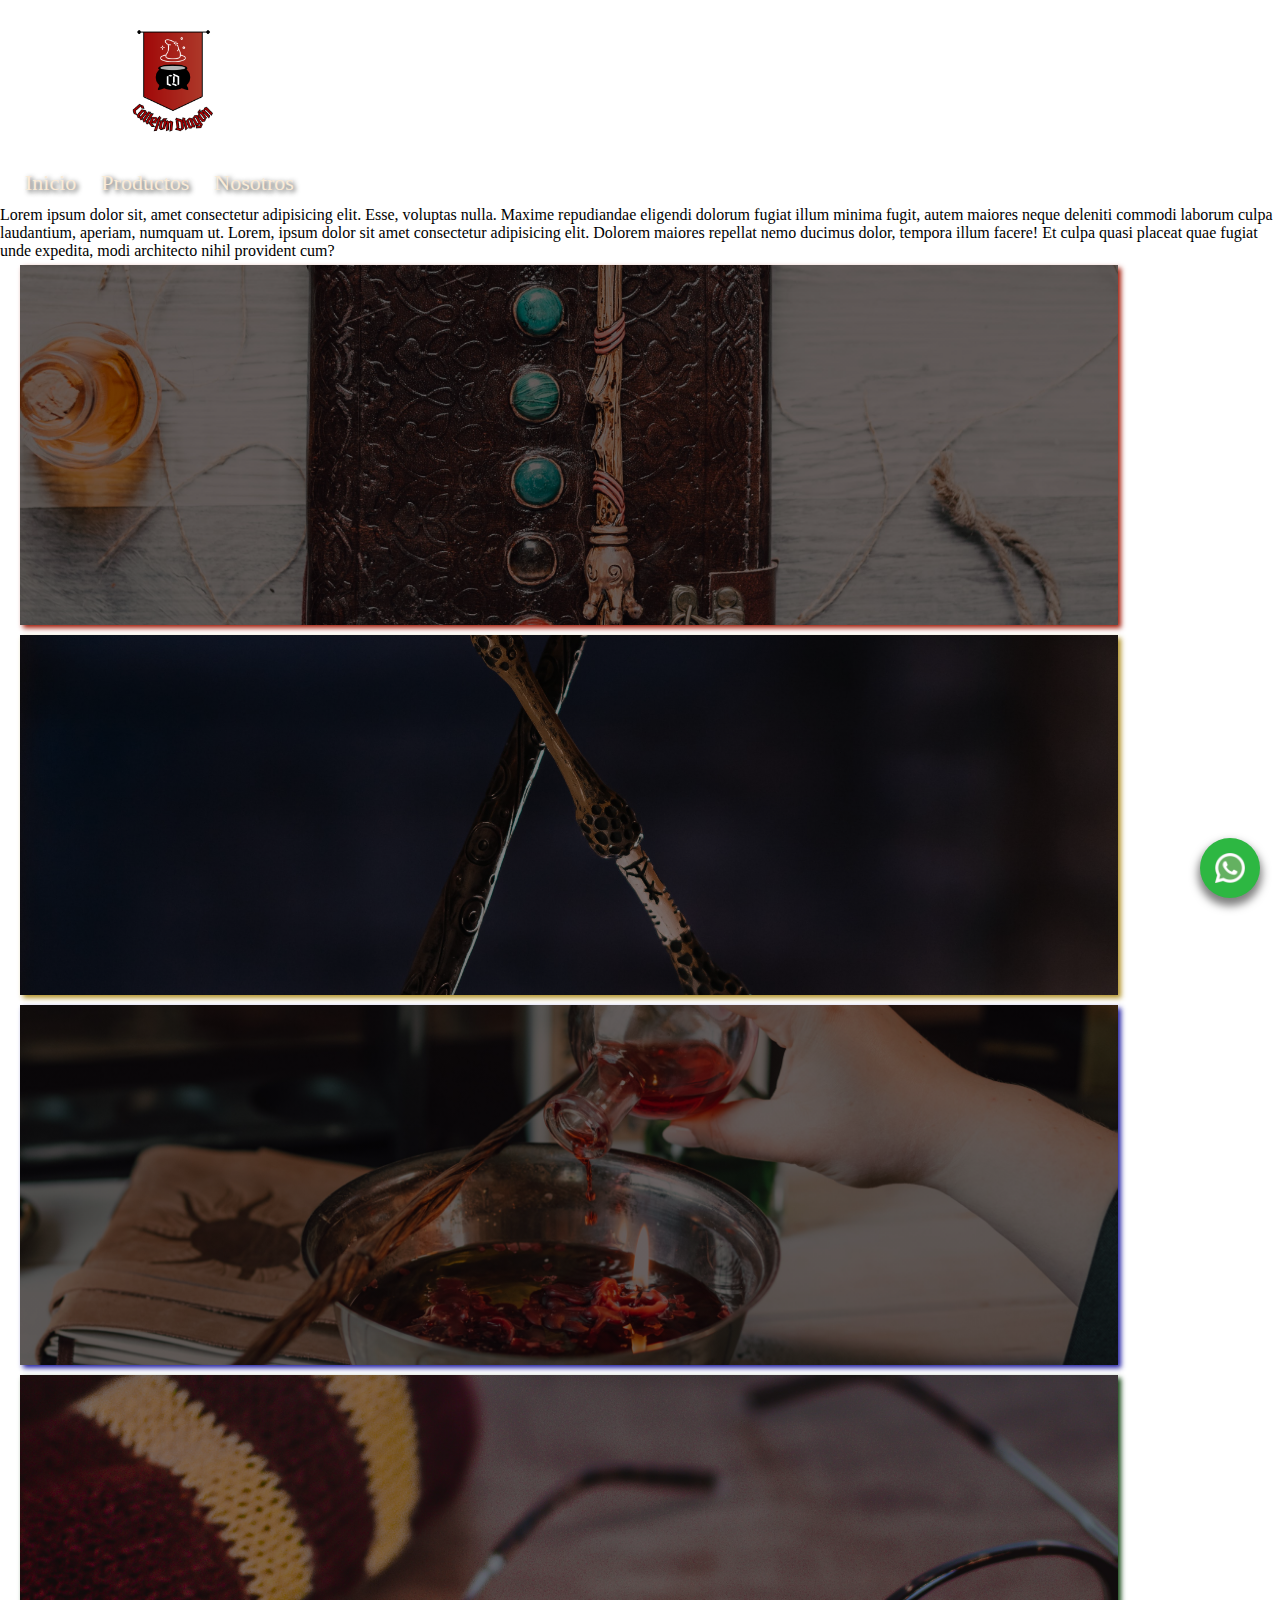
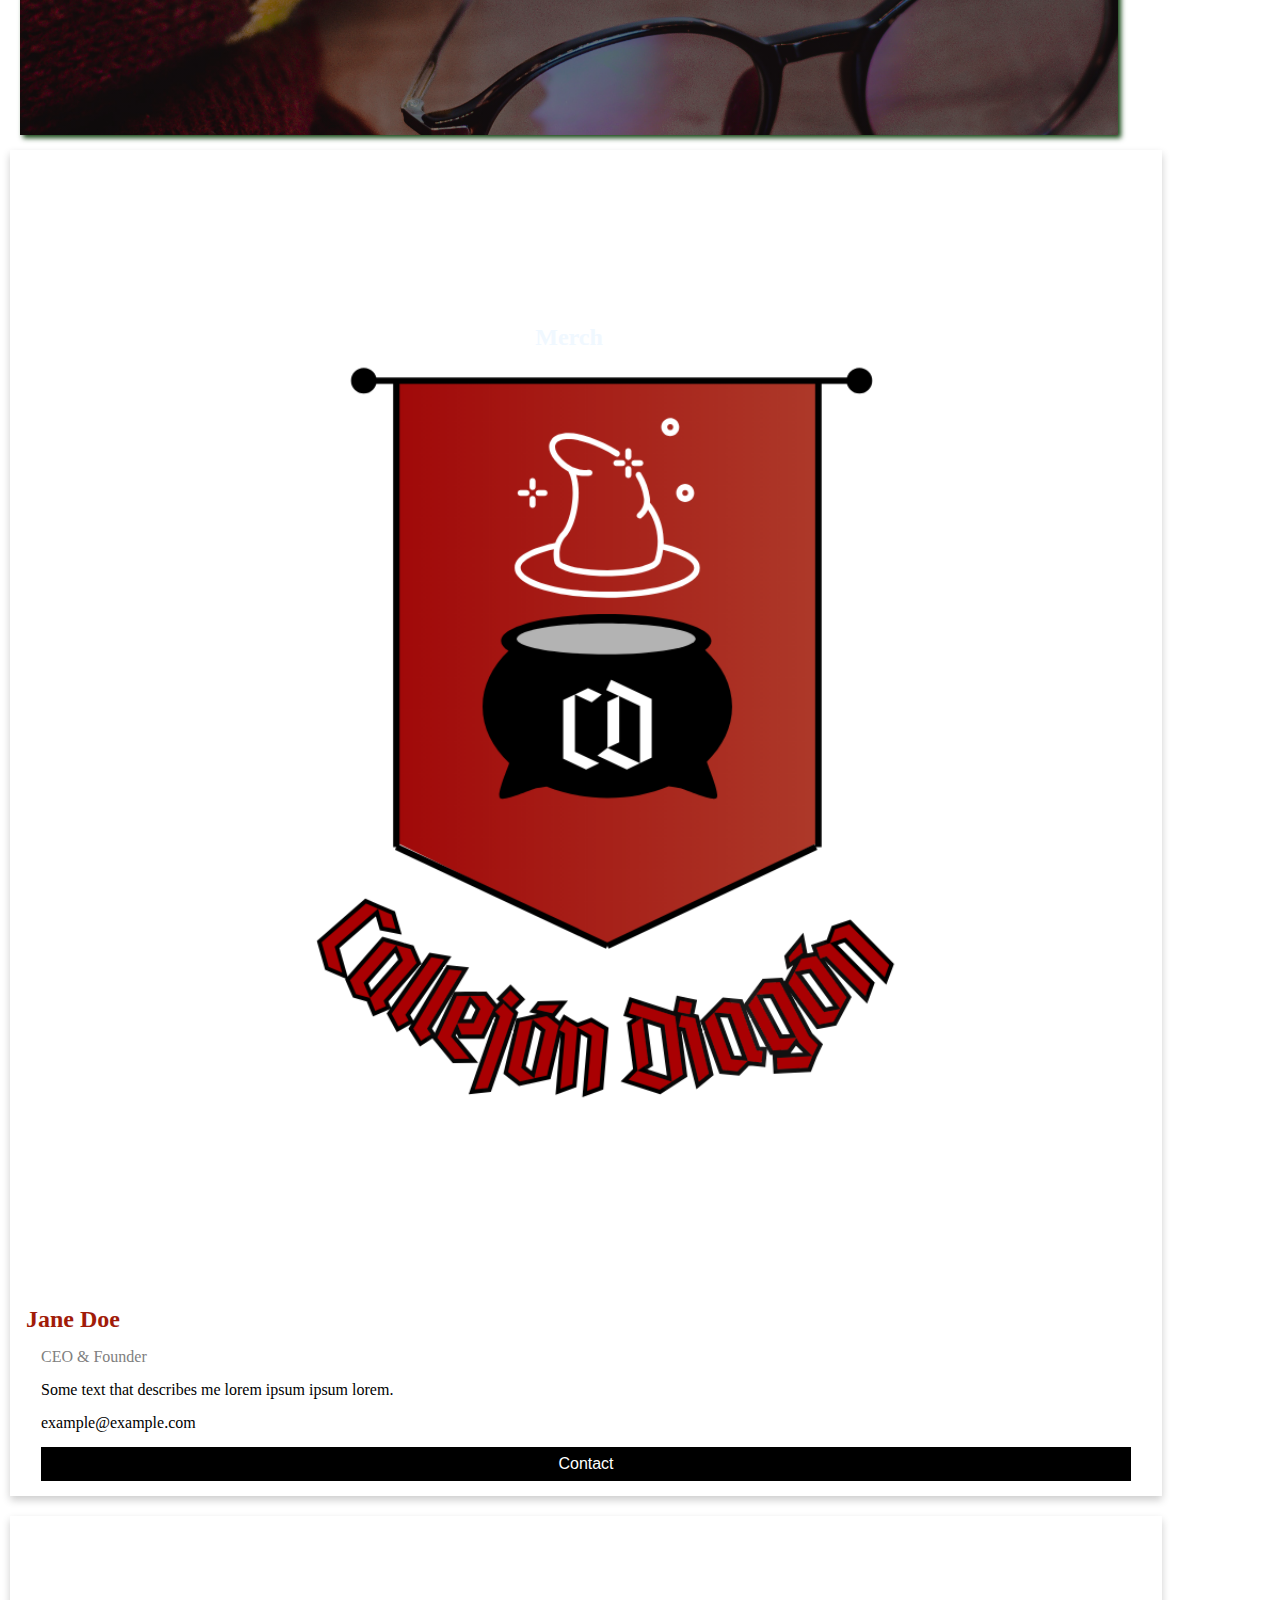
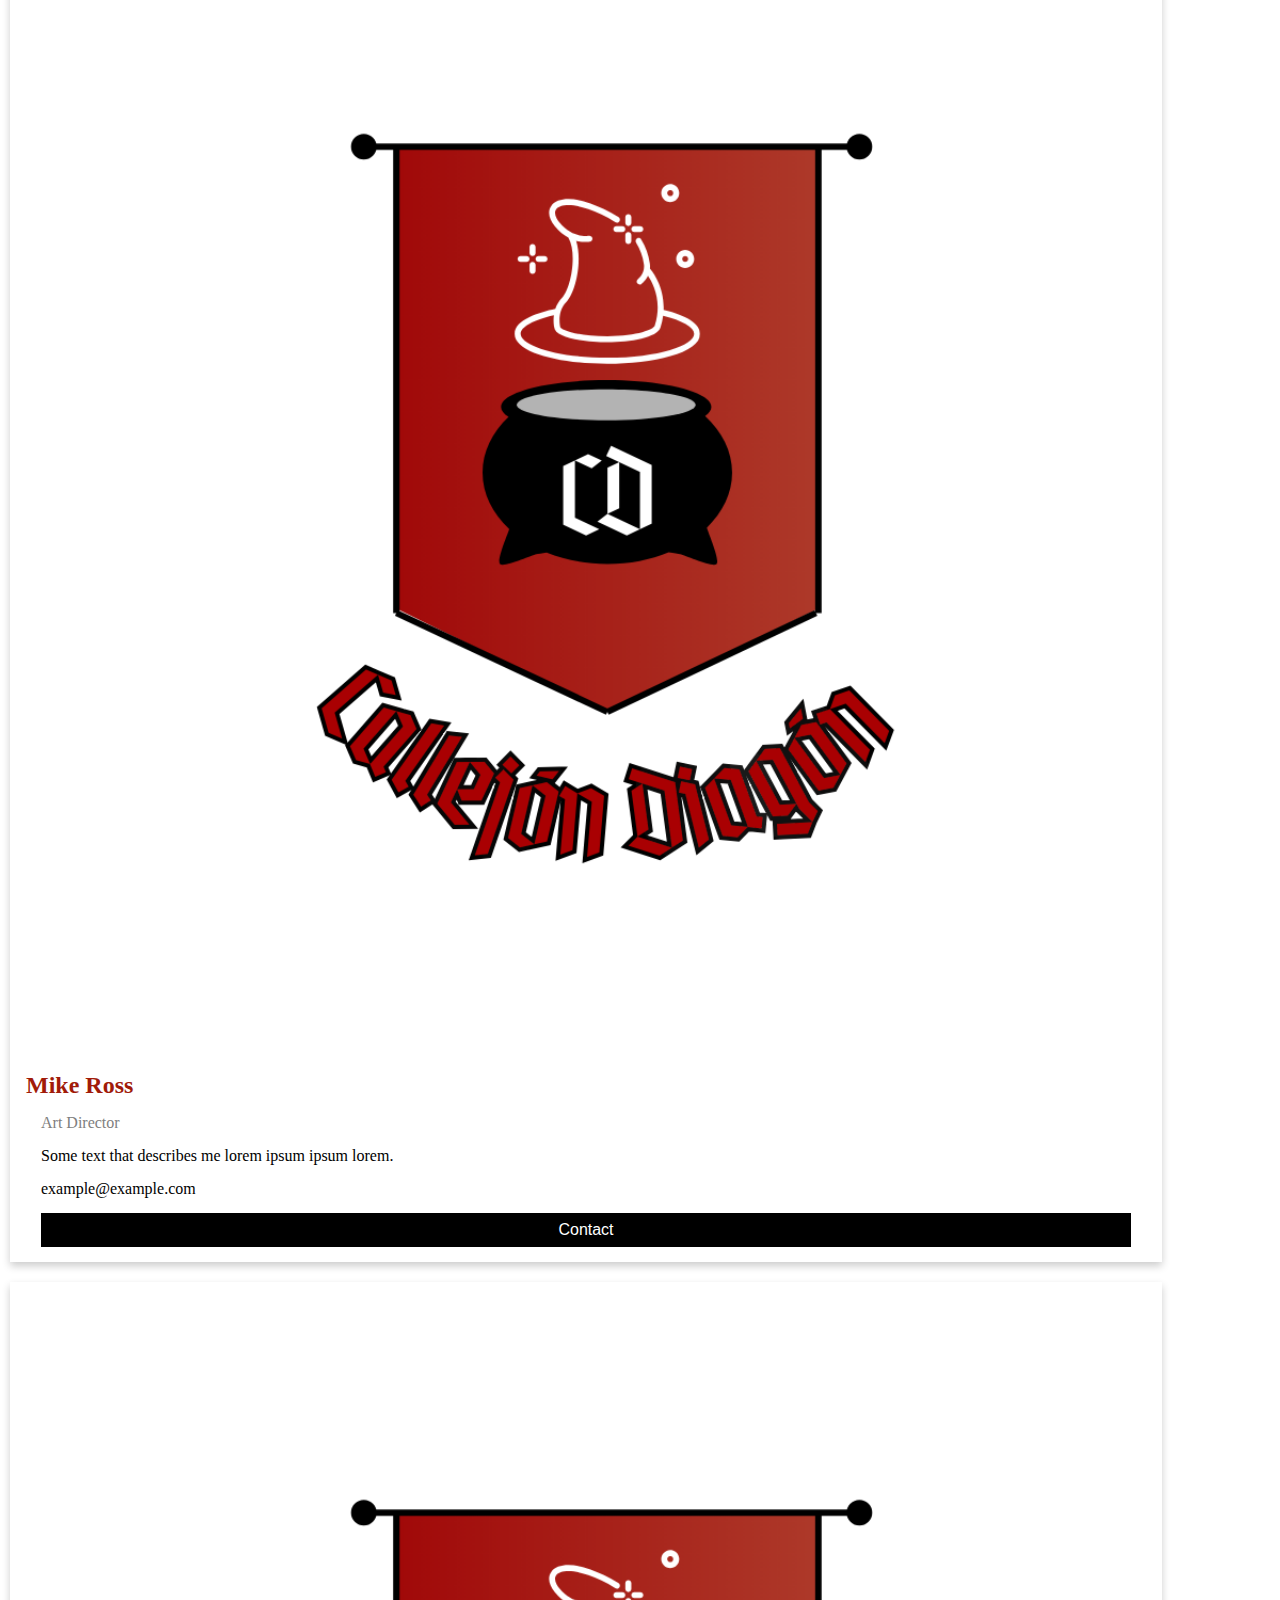
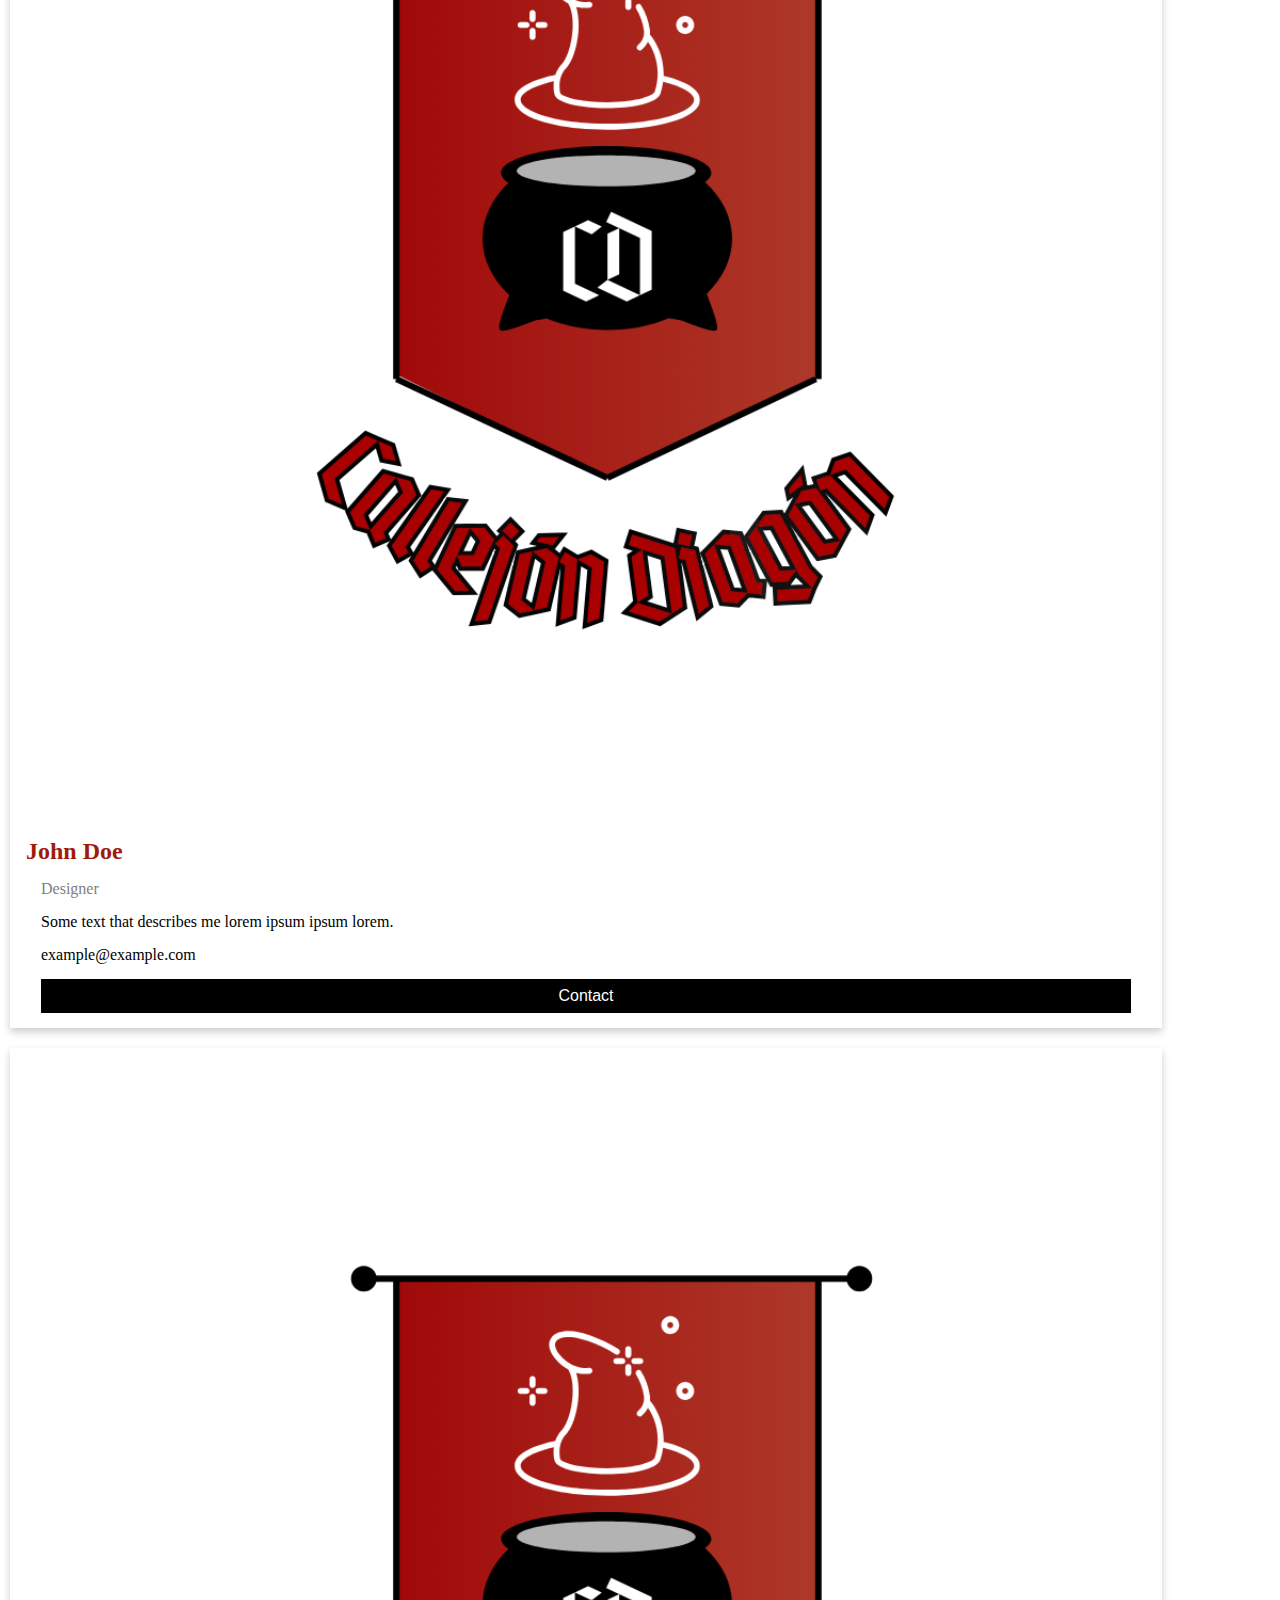
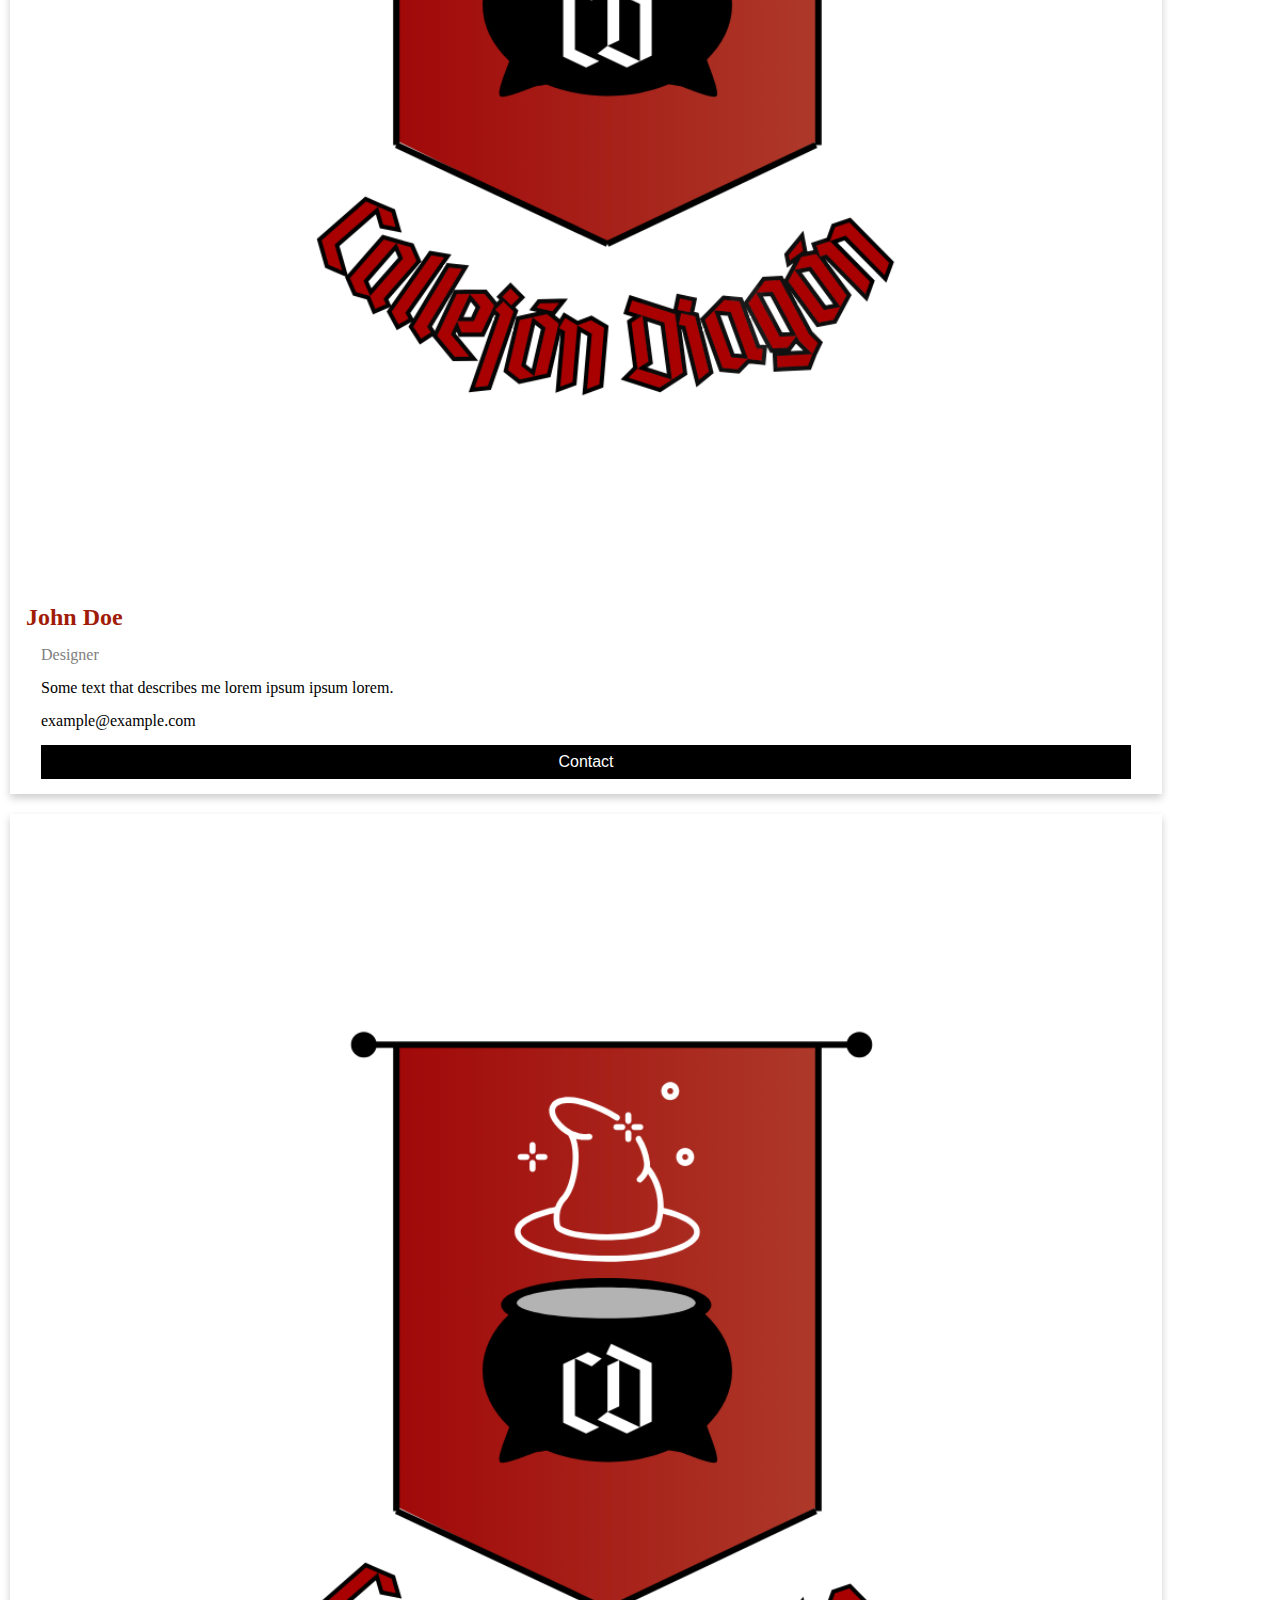
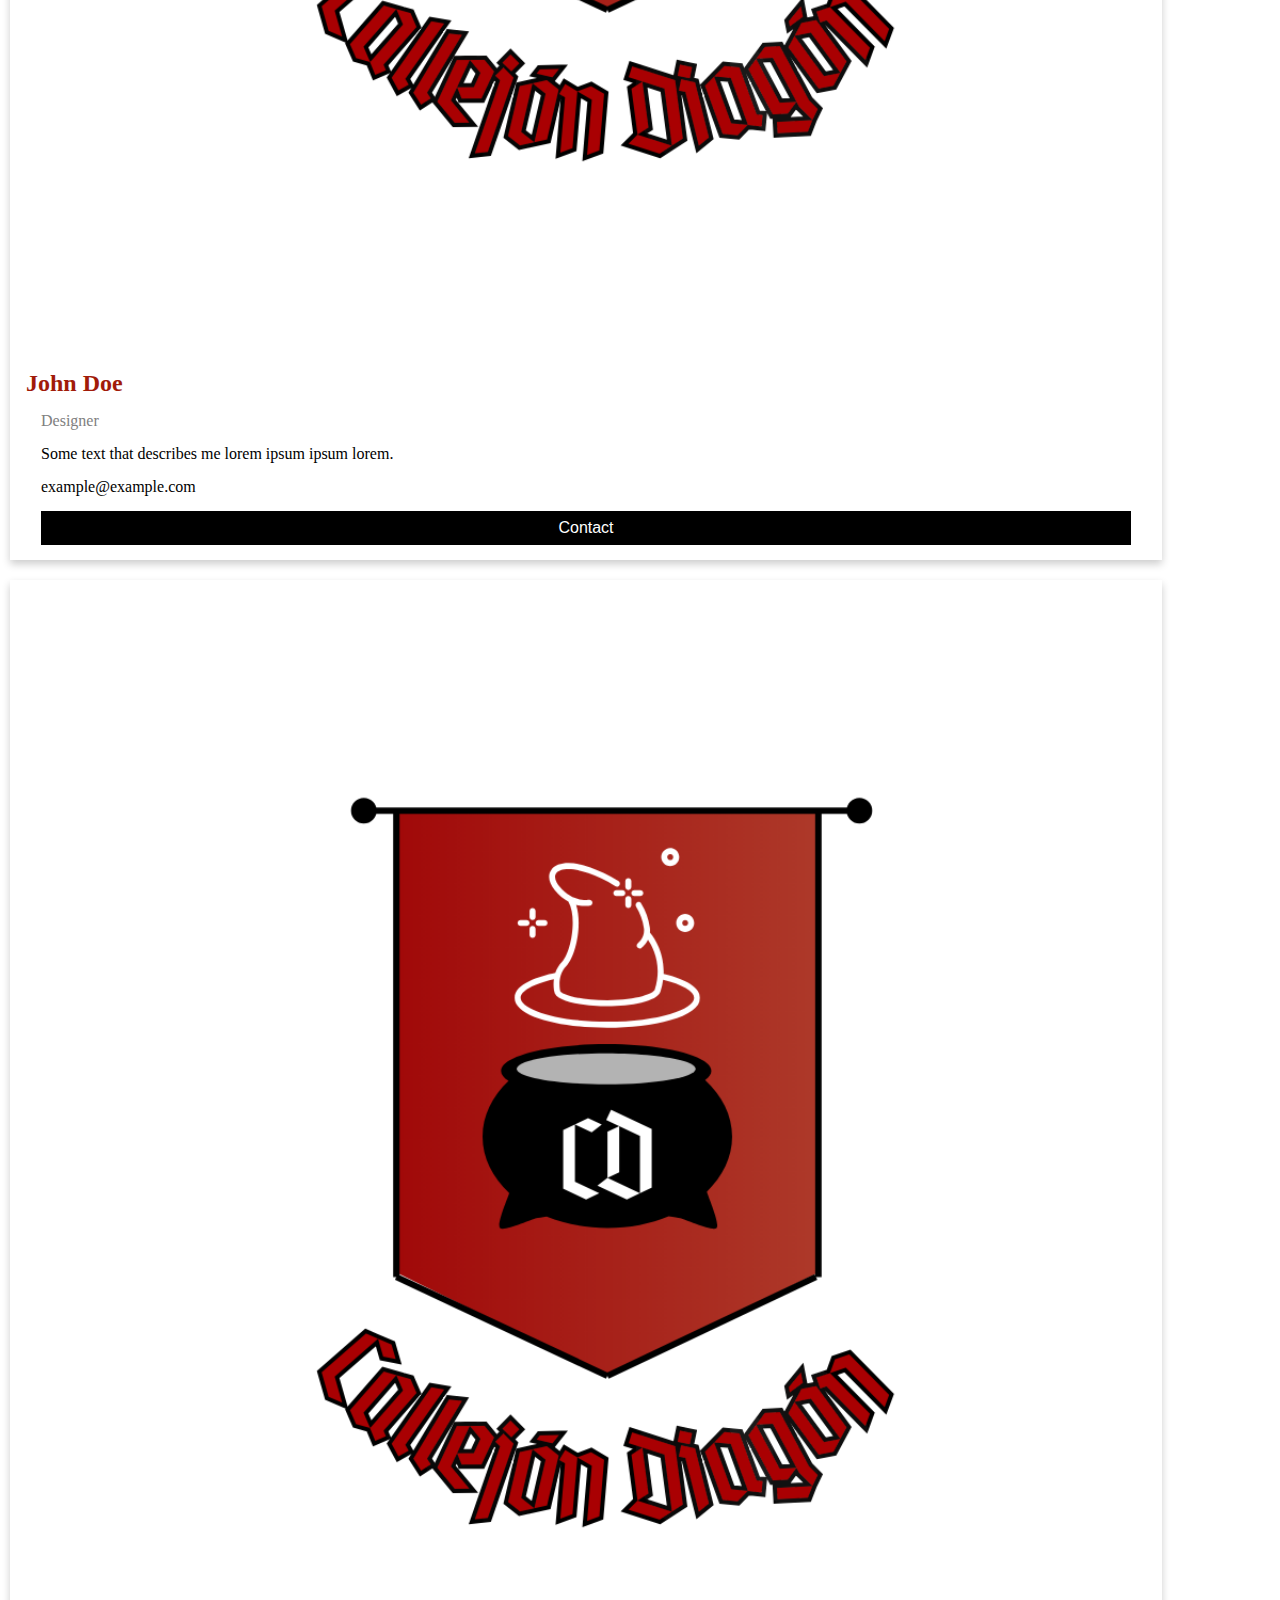
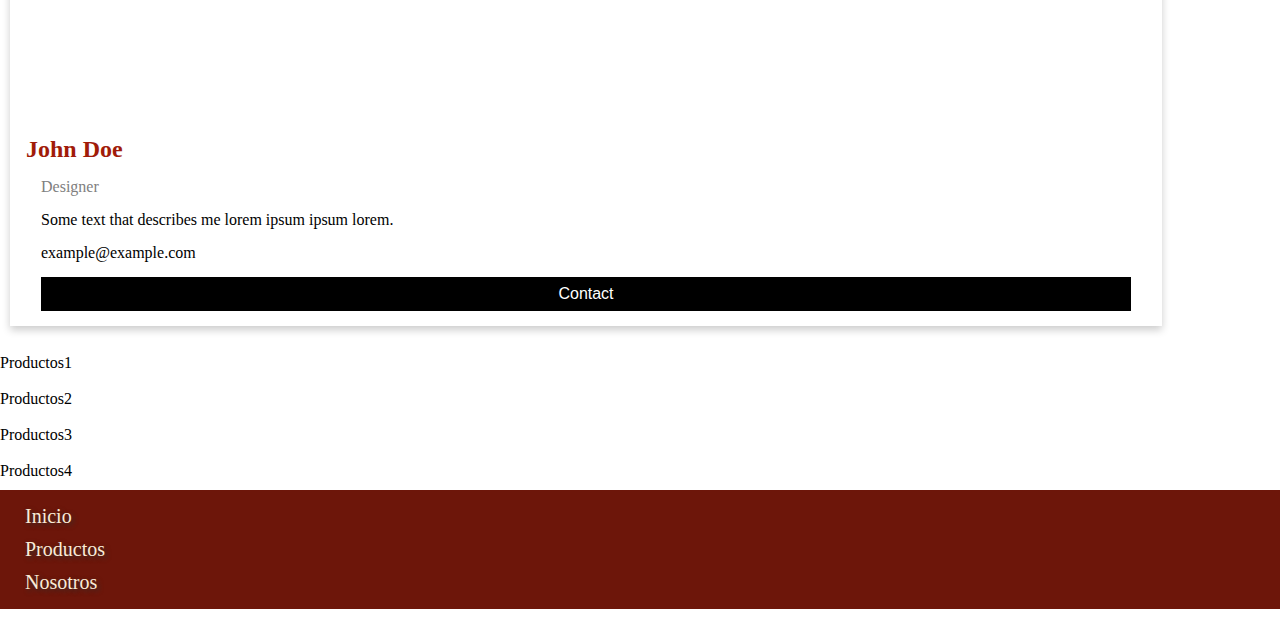
<file: productos.html>
<!DOCTYPE html>
<html lang="en">
    <head>
        <meta charset="UTF-8">
        <meta name="viewport" content="width=device-width, initial-scale=1.0">
        <link rel="stylesheet" href="stylemobile.css">
        <script src="https://ajax.googleapis.com/ajax/libs/jquery/3.5.1/jquery.min.js"></script>
        <link rel="shortcut icon" href="source/Callejon-Diagon.png" type="image/x-icon">
        <link
        rel="stylesheet"
        href="https://cdnjs.cloudflare.com/ajax/libs/font-awesome/5.15.0/css/all.min.css"
      /><title>Productos</title>
</head>
<body>
  <header> 
    <img src="source/Callejon-Diagon.png" class="hero-image" alt="logo" id="logo" >
    <nav class="navigation">
        <a href="index.html" id="inicio">Inicio</a>
        <a href="productos.html" id="productos">Productos</a>
        <a href="nosotros.html" id="nosotros">Nosotros</a>
    </nav>
</header>


    Lorem ipsum dolor sit, amet consectetur adipisicing elit. Esse, voluptas nulla. Maxime repudiandae eligendi dolorum fugiat illum minima fugit, autem maiores neque deleniti commodi laborum culpa laudantium, aperiam, numquam ut.
    Lorem, ipsum dolor sit amet consectetur adipisicing elit. Dolorem maiores repellat nemo ducimus dolor, tempora illum facere! Et culpa quasi placeat quae fugiat unde expedita, modi architecto nihil provident cum?
    
    <section class="container">
        <div id="accesorios"><h2>Accesorios</h2></div>
        <div id="varitas"><h2>Varitas</h2></div>
        <div id="tazas"><h2>Tazas</h2></div>
        <div id="merch"><h2>Merch</h2></div>

    </section>
    

    <div class="row">
      <div class="column">
        <div class="card">
          <img src="source/Callejon-Diagon.png" alt="Jane" style="width:100%">
          <div class="container1">
            <h2>Jane Doe</h2>
            <p class="title">CEO &amp; Founder</p>
            <p>Some text that describes me lorem ipsum ipsum lorem.</p>
            <p>example@example.com</p>
            <p><button class="button">Contact</button></p>
          </div>
        </div>
      </div>
    
      <div class="column">
        <div class="card">
          <img src="source/Callejon-Diagon.png" alt="Mike" style="width:100%">
          <div class="container1">
            <h2>Mike Ross</h2>
            <p class="title">Art Director</p>
            <p>Some text that describes me lorem ipsum ipsum lorem.</p>
            <p>example@example.com</p>
            <p><button class="button">Contact</button></p>
          </div>
        </div>
      </div>
    
      <div class="column">
        <div class="card">
          <img src="source/Callejon-Diagon.png" alt="John" style="width:100%">
          <div class="container1">
            <h2>John Doe</h2>
            <p class="title">Designer</p>
            <p>Some text that describes me lorem ipsum ipsum lorem.</p>
            <p>example@example.com</p>
            <p><button class="button">Contact</button></p>
          </div>
        </div>
      </div>

      <div class="column">
        <div class="card">
          <img src="source/Callejon-Diagon.png" alt="John" style="width:100%">
          <div class="container1">
            <h2>John Doe</h2>
            <p class="title">Designer</p>
            <p>Some text that describes me lorem ipsum ipsum lorem.</p>
            <p>example@example.com</p>
            <p><button class="button">Contact</button></p>
          </div>
        </div>
      </div>

      <div class="column">
        <div class="card">
          <img src="source/Callejon-Diagon.png" alt="John" style="width:100%">
          <div class="container1">
            <h2>John Doe</h2>
            <p class="title">Designer</p>
            <p>Some text that describes me lorem ipsum ipsum lorem.</p>
            <p>example@example.com</p>
            <p><button class="button">Contact</button></p>
          </div>
        </div>
      </div>
      
      <div class="column">
        <div class="card">
          <img src="source/Callejon-Diagon.png" alt="John" style="width:100%">
          <div class="container1">
            <h2>John Doe</h2>
            <p class="title">Designer</p>
            <p>Some text that describes me lorem ipsum ipsum lorem.</p>
            <p>example@example.com</p>
            <p><button class="button">Contact</button></p>
          </div>
        </div>
      </div>
    </div>


    <section class="productos">
      <br>
      <div>Productos1</div>
      <br>
      <div>Productos2</div>
      <br>
      <div>Productos3</div>
      <br>
      <div>Productos4</div>

    </section>


    <section>
        <section>
            <div class="btnWhatsApp">
                <div class="btn_popup" id="botonWhatsApp" target="_blank" role="button">
                  <div class="wa__btn_popup_txt"></div>
                  <div class="wa__btn_popup_icon"></div>
                </div>
                <div
                  id="cajadecontactoWhatsApp"
                  class="wa__popup_chat_box wa__pending wa__active wa__lauch"
                  style="display: none"
                >
                  <div class="wa__popup_heading">
                    <div class="wa__popup_title"></div>
                    <div class="wa__popup_intro">
                      ¿Tenés una duda? Chateá con el Equipo de Callejon Diagon por WhatsApp!
                    </div>
                  </div>
                  <div class="wa__popup_content">
                    <div class="wa__popup_notice">
                      Normalmente contestamos al instante. Horario de Atención: Lun-Vie de
                      10:30- 18:30Hs.
                    </div>
                    <div class="wa__popup_content_list">
                      <div class="wa__popup_content_item">
                        <a
                          target="_blank"
                          href="https://api.whatsapp.com/send?phone=541139446974&amp;text=Hola! necesitaria resolver una consulta"
                          class="wa__stt wa__stt_online"
                        >
                          <div class="wa__popup_avatar">
                            <div class="wa__cs_img_wrap"></div>
                          </div>
                          <div class="wa__popup_txt">
                            <div class="wa__member_name">Callejon Diagon</div>
                            <div class="wa__member_duty"></div>
                          </div>
                        </a>
                      </div>
                    </div>
                  </div>
                </div>
              </div>
             </section>
    
    </section>

    <footer>
        <div>
            <button id="btn_up" onclick="topFunction()"><i class="fas fa-arrow-up"></i></button>
        </div>
        <div class="navigation_footer">
            <a href="index.html" id="inicio">Inicio</a>
            <a href="productos.html" id="productos">Productos</a>
            <a href="nosotros.html" id="nosotros">Nosotros</a>
        </div>
    </footer>


    <script src="main.js"></script>

</body>
</html>
</file>
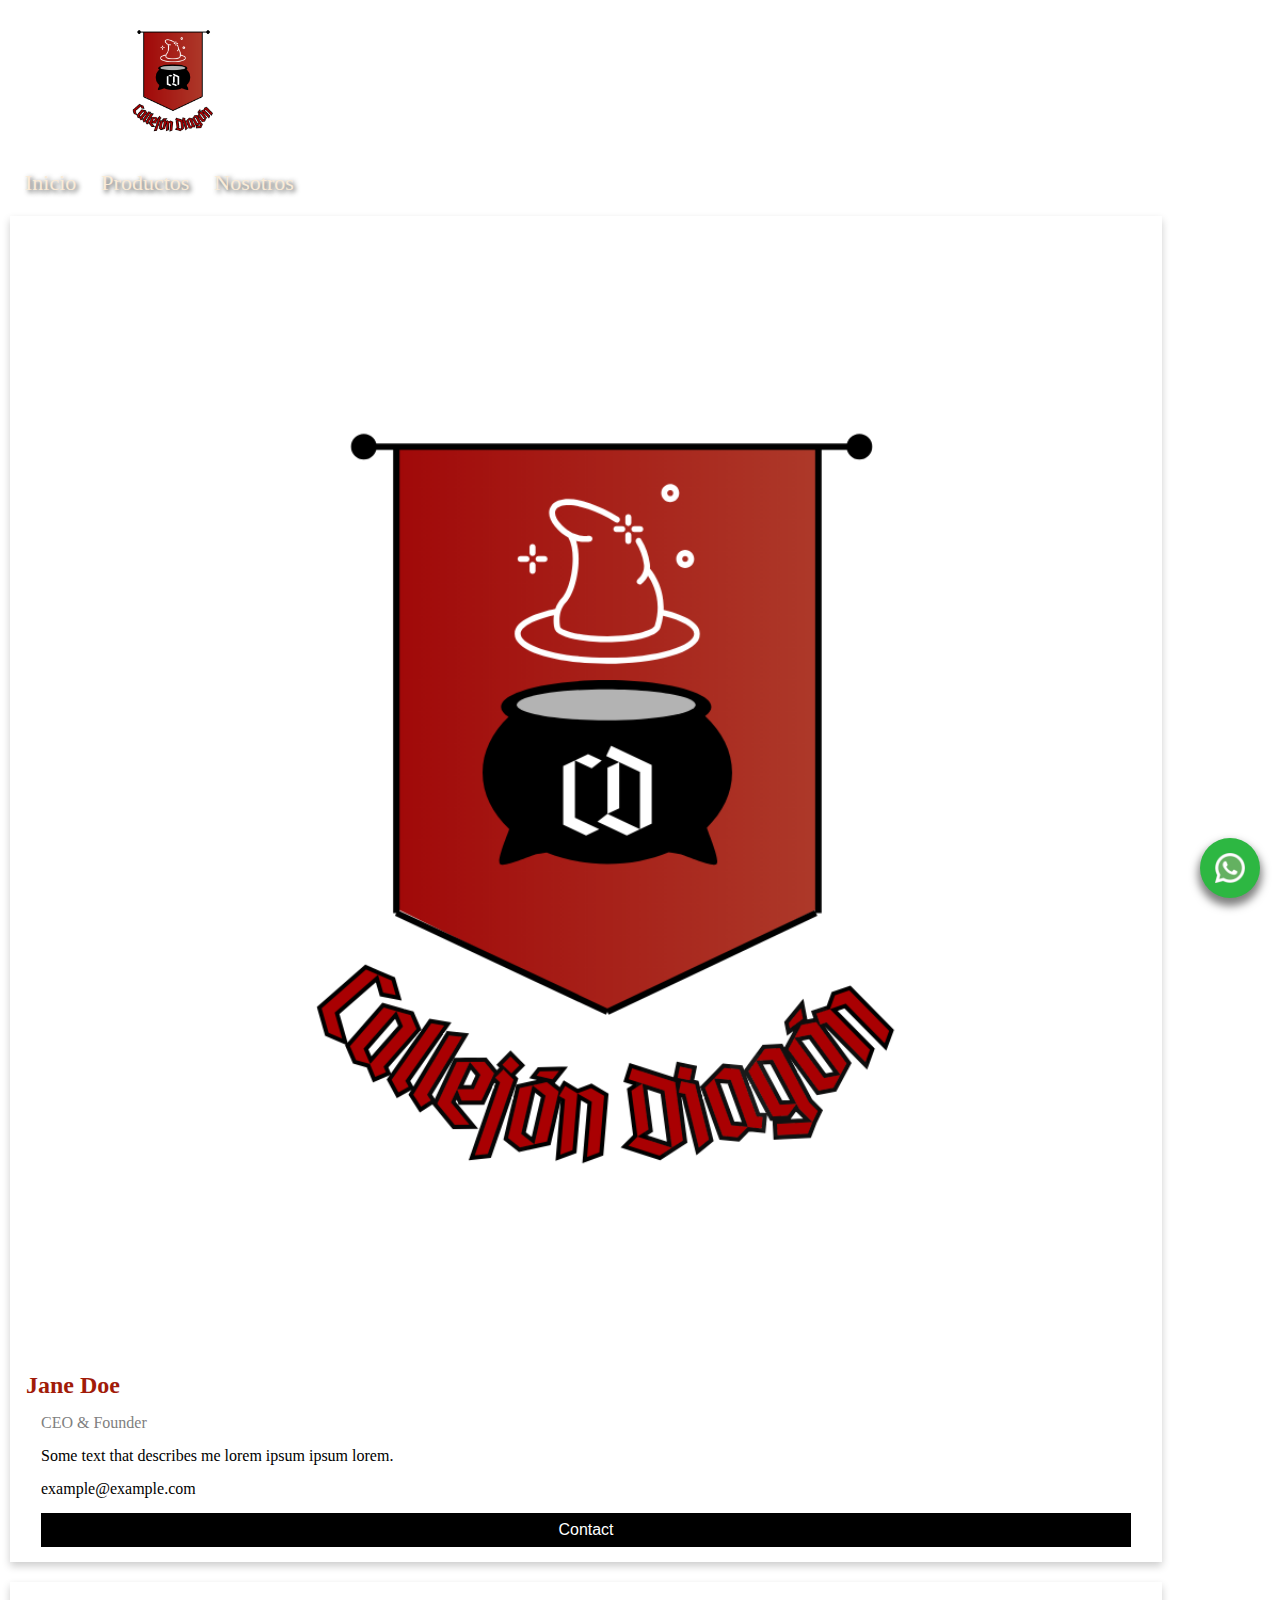
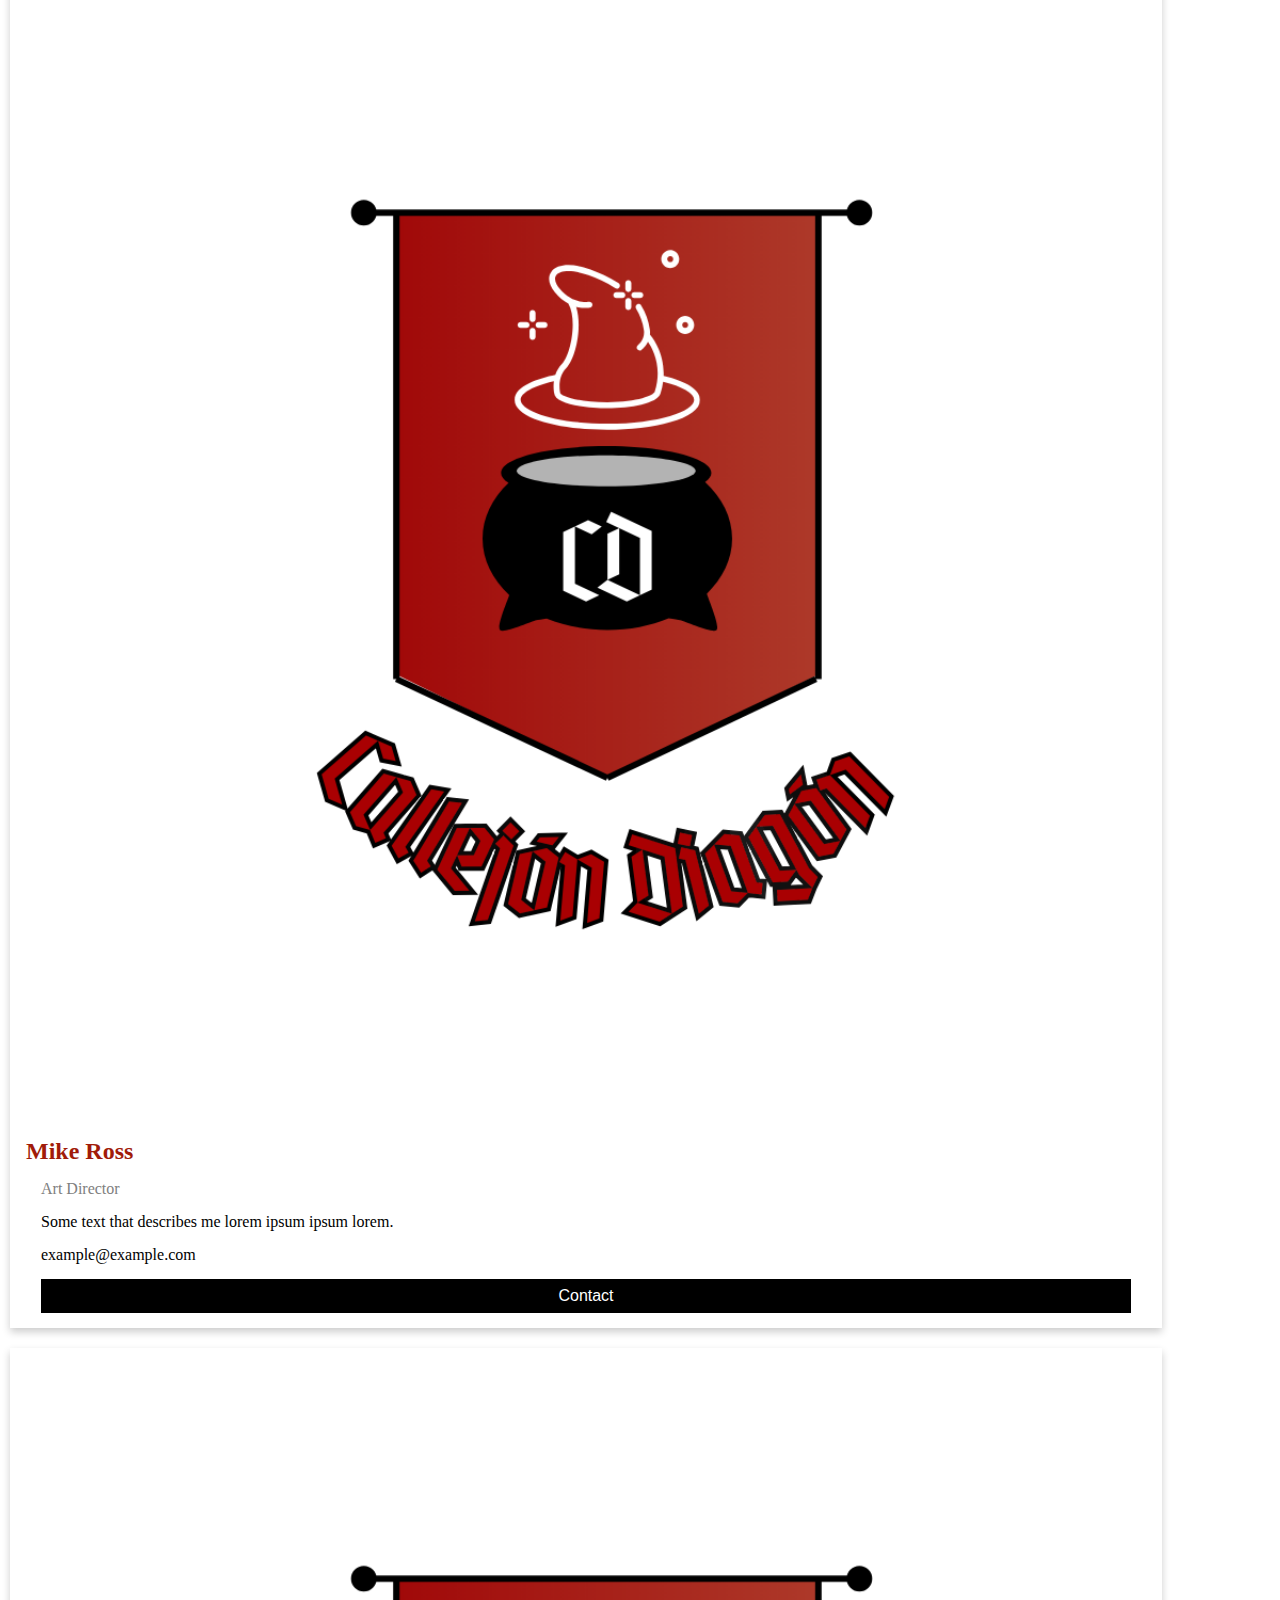
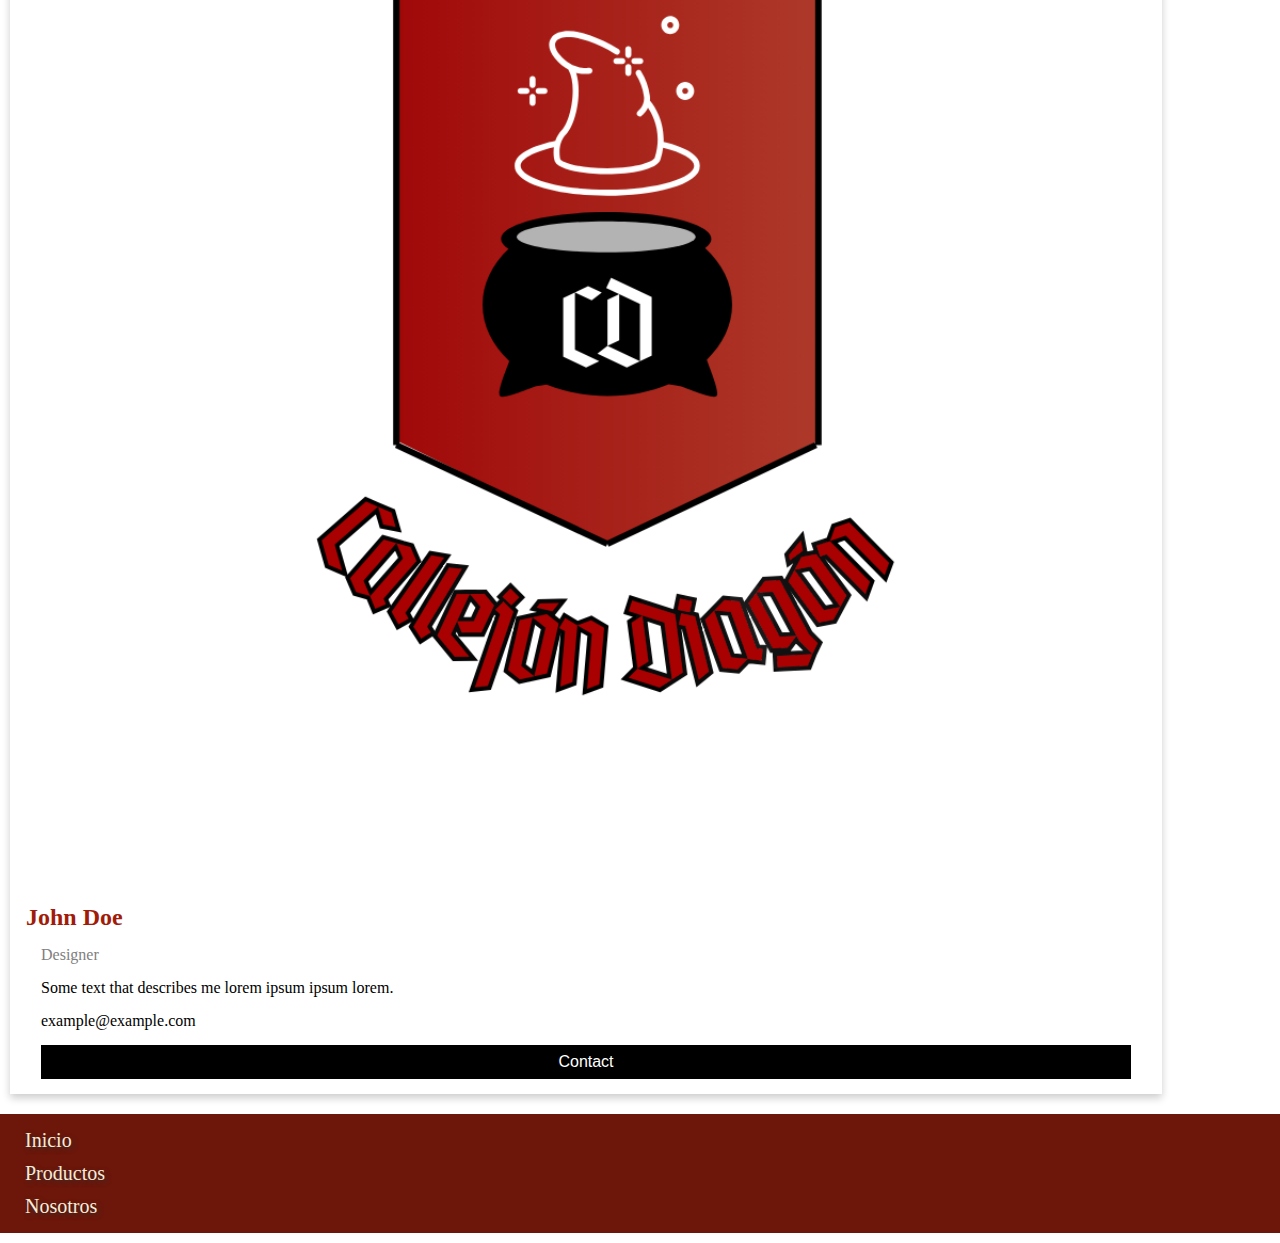
<file: tazas.html>
<!DOCTYPE html>
<html lang="en">
<head>
    <meta charset="UTF-8">
    <meta name="viewport" content="width=device-width, initial-scale=1.0">
    <link rel="stylesheet" href="stylemobile.css">
    <script src="https://ajax.googleapis.com/ajax/libs/jquery/3.5.1/jquery.min.js"></script>
    <link rel="shortcut icon" href="source/Callejon-Diagon.png" type="image/x-icon">
    <link
    rel="stylesheet"
    href="https://cdnjs.cloudflare.com/ajax/libs/font-awesome/5.15.0/css/all.min.css"
  />
    <title>Tazas</title>
</head>


<body>
    <header> 
        <img src="source/Callejon-Diagon.png" class="hero-image" alt="logo" id="logo" >
        <nav class="navigation">
            <a href="index.html" id="inicio">Inicio</a>
            <a href="productos.html" id="productos">Productos</a>
            <a href="nosotros.html" id="nosotros">Nosotros</a>
        </nav>
    </header>


    <div class="row">
        <div class="column">
          <div class="card">
            <img src="source/Callejon-Diagon.png" alt="Jane" style="width:100%">
            <div class="container1">
              <h2>Jane Doe</h2>
              <p class="title">CEO &amp; Founder</p>
              <p>Some text that describes me lorem ipsum ipsum lorem.</p>
              <p>example@example.com</p>
              <p><button class="button">Contact</button></p>
            </div>
          </div>
        </div>
      
        <div class="column">
          <div class="card">
            <img src="source/Callejon-Diagon.png" alt="Mike" style="width:100%">
            <div class="container1">
              <h2>Mike Ross</h2>
              <p class="title">Art Director</p>
              <p>Some text that describes me lorem ipsum ipsum lorem.</p>
              <p>example@example.com</p>
              <p><button class="button">Contact</button></p>
            </div>
          </div>
        </div>
      
        <div class="column">
          <div class="card">
            <img src="source/Callejon-Diagon.png" alt="John" style="width:100%">
            <div class="container1">
              <h2>John Doe</h2>
              <p class="title">Designer</p>
              <p>Some text that describes me lorem ipsum ipsum lorem.</p>
              <p>example@example.com</p>
              <p><button class="button">Contact</button></p>
            </div>
          </div>
        </div>
    </div>
    
    
    <section>
        <div class="btnWhatsApp">
            <div class="btn_popup" id="botonWhatsApp" target="_blank" role="button">
              <div class="wa__btn_popup_txt"></div>
              <div class="wa__btn_popup_icon"></div>
            </div>
            <div
              id="cajadecontactoWhatsApp"
              class="wa__popup_chat_box wa__pending wa__active wa__lauch"
              style="display: none"
            >
              <div class="wa__popup_heading">
                <div class="wa__popup_title"></div>
                <div class="wa__popup_intro">
                  ¿Tenés una duda? Chateá con el Equipo de Callejon Diagon por WhatsApp!
                </div>
              </div>
              <div class="wa__popup_content">
                <div class="wa__popup_notice">
                  Normalmente contestamos al instante. Horario de Atención: Lun-Vie de
                  10:30- 18:30Hs.
                </div>
                <div class="wa__popup_content_list">
                  <div class="wa__popup_content_item">
                    <a
                      target="_blank"
                      href="https://api.whatsapp.com/send?phone=541139446974&amp;text=Hola! necesitaria resolver una consulta"
                      class="wa__stt wa__stt_online"
                    >
                      <div class="wa__popup_avatar">
                        <div class="wa__cs_img_wrap"></div>
                      </div>
                      <div class="wa__popup_txt">
                        <div class="wa__member_name">Callejon Diagon</div>
                        <div class="wa__member_duty"></div>
                      </div>
                    </a>
                  </div>
                </div>
              </div>
            </div>
          </div>
         </section>



    <footer>
        <div>
            <button id="btn_up" onclick="topFunction()"><i class="fas fa-arrow-up"></i></button>
        </div>
        <div class="navigation_footer">
            <a href="index.html" id="inicio">Inicio</a>
            <a href="productos.html" id="productos">Productos</a>
            <a href="nosotros.html" id="nosotros">Nosotros</a>
        </div>
    </footer>

    <script src="main.js"></script>

</body>
</html>
</file>
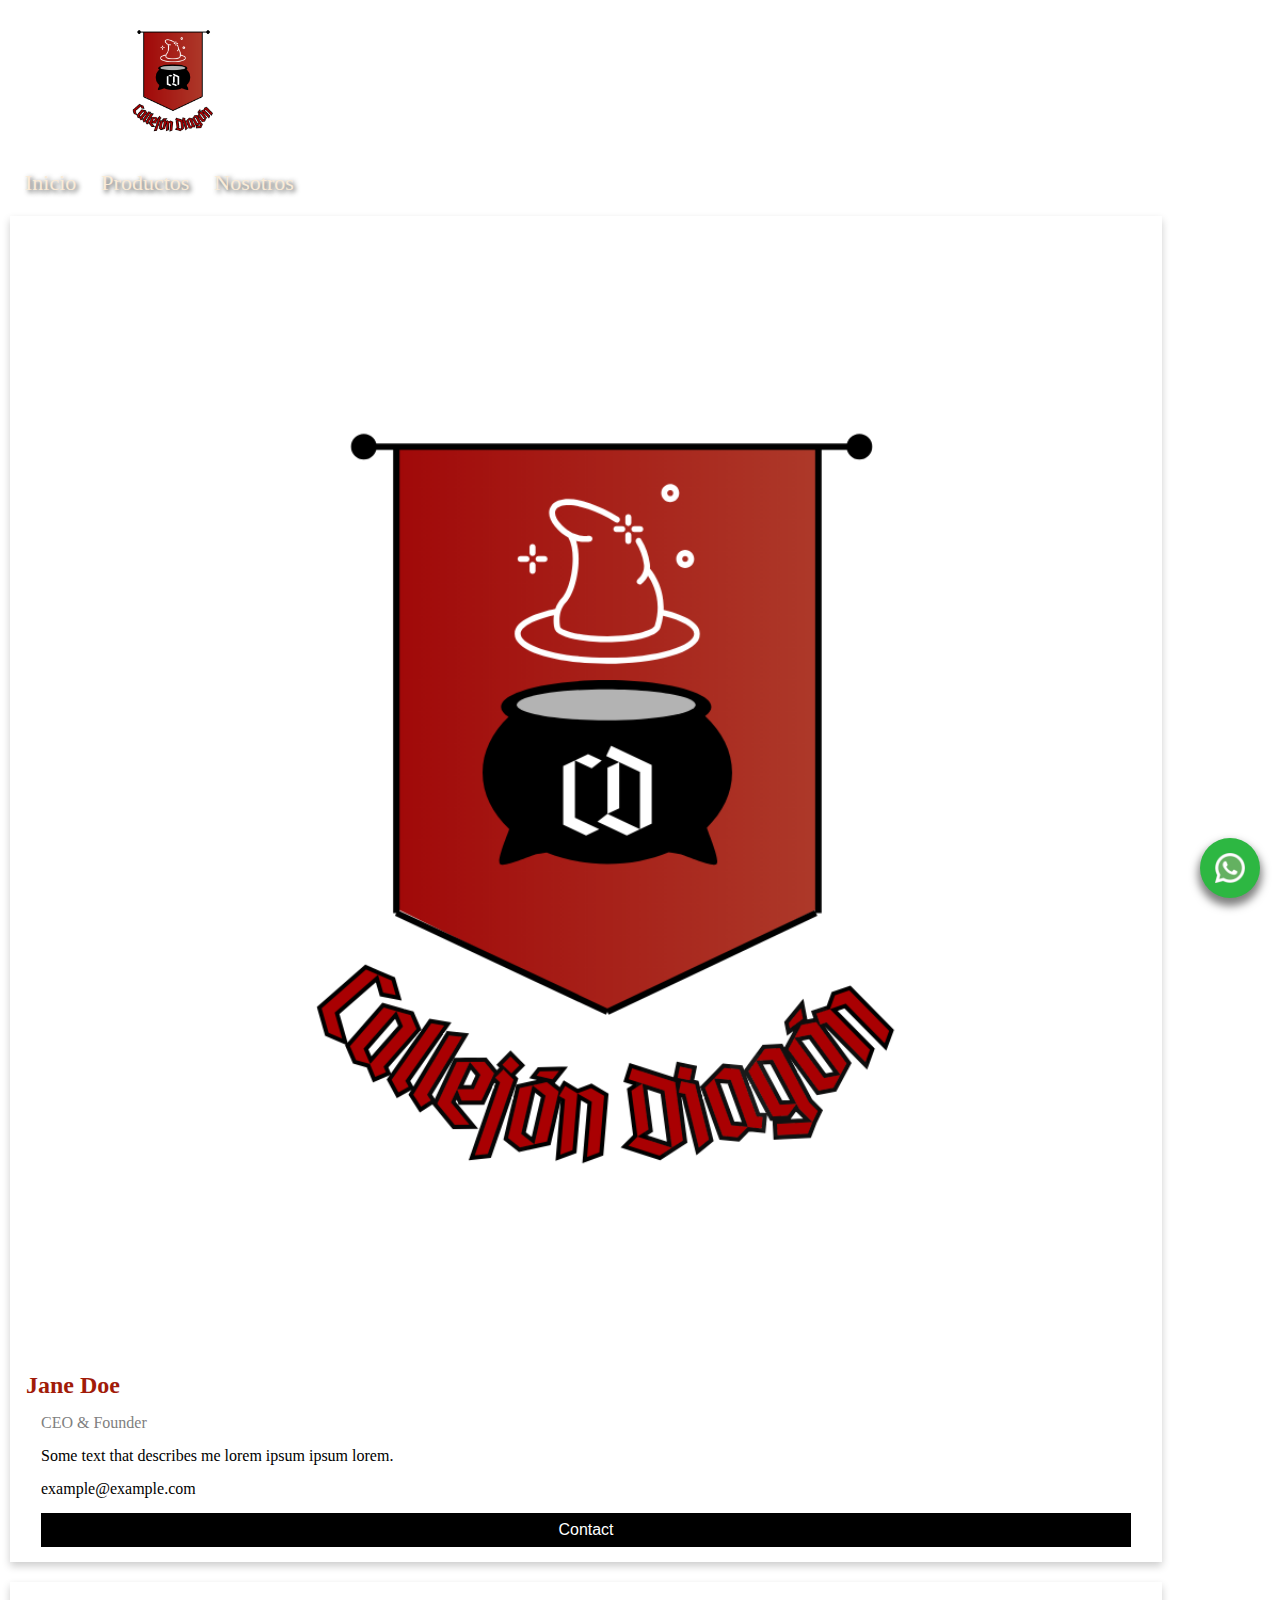
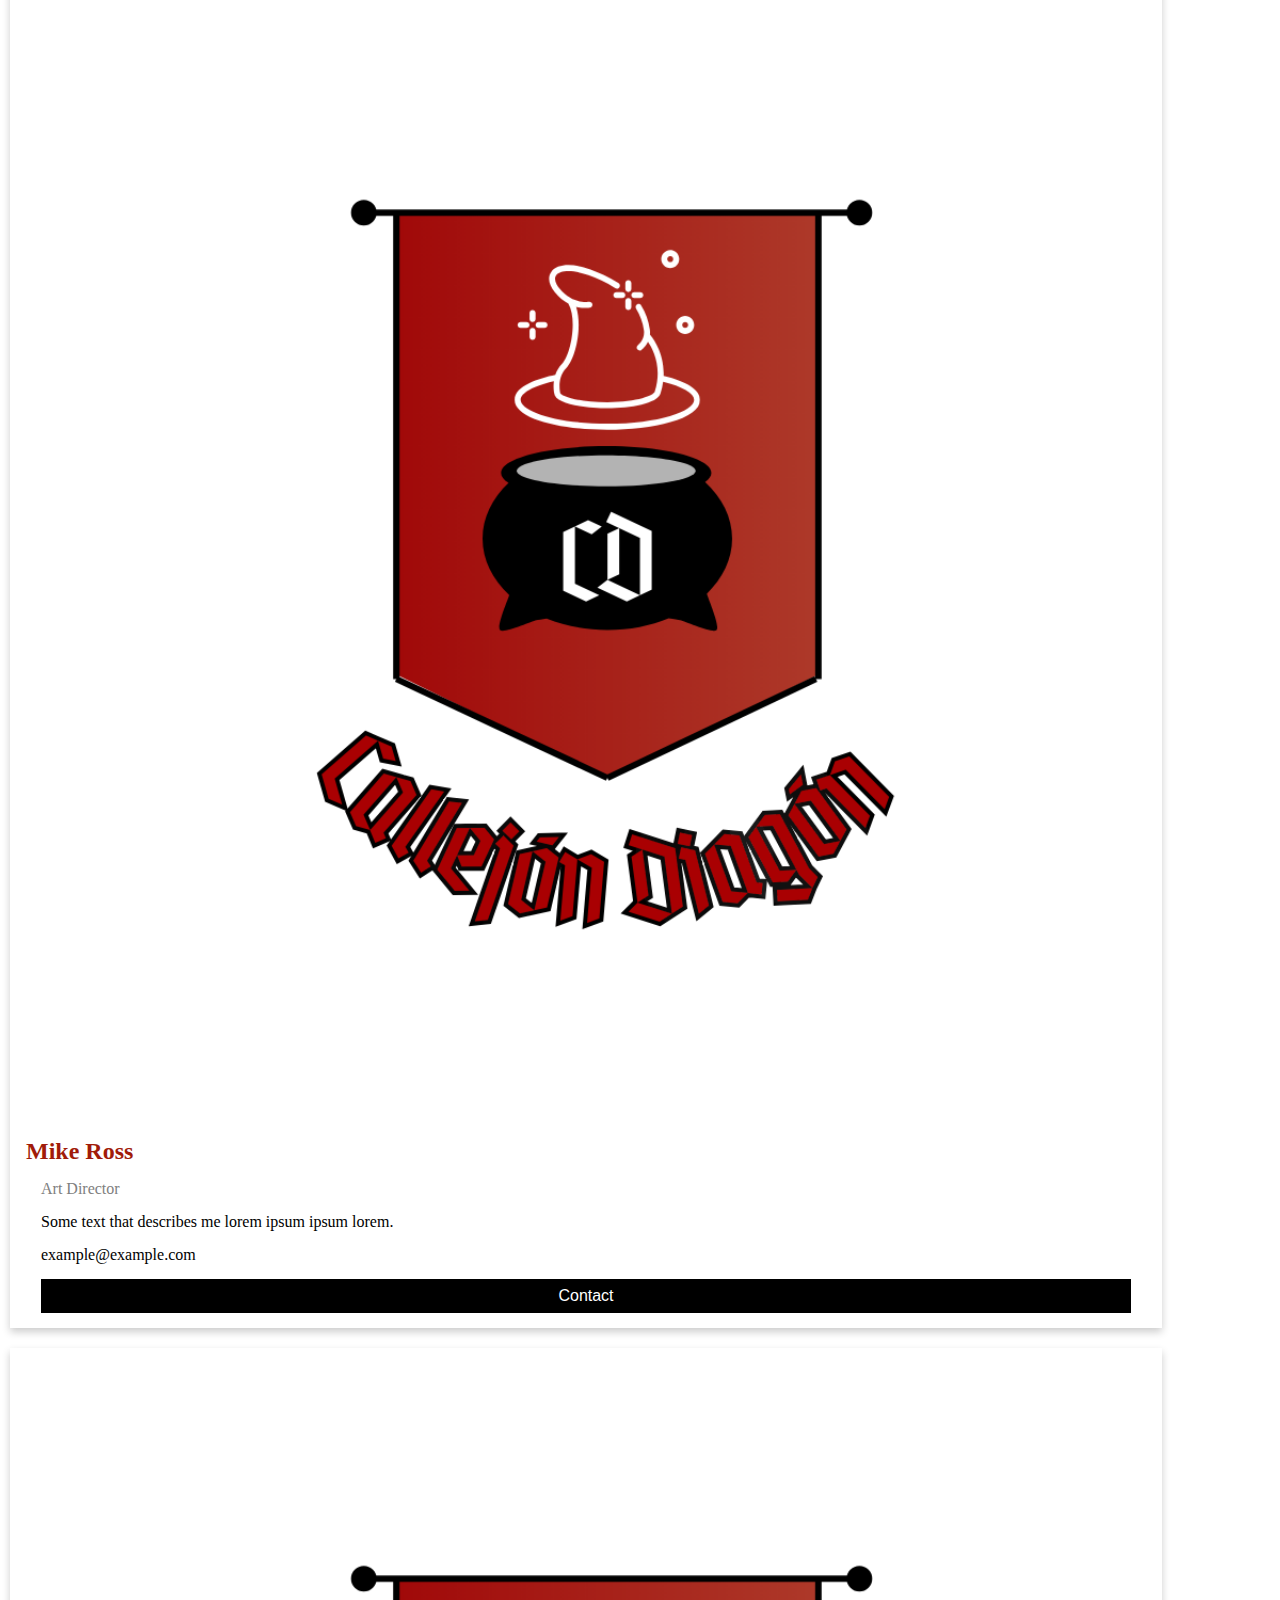
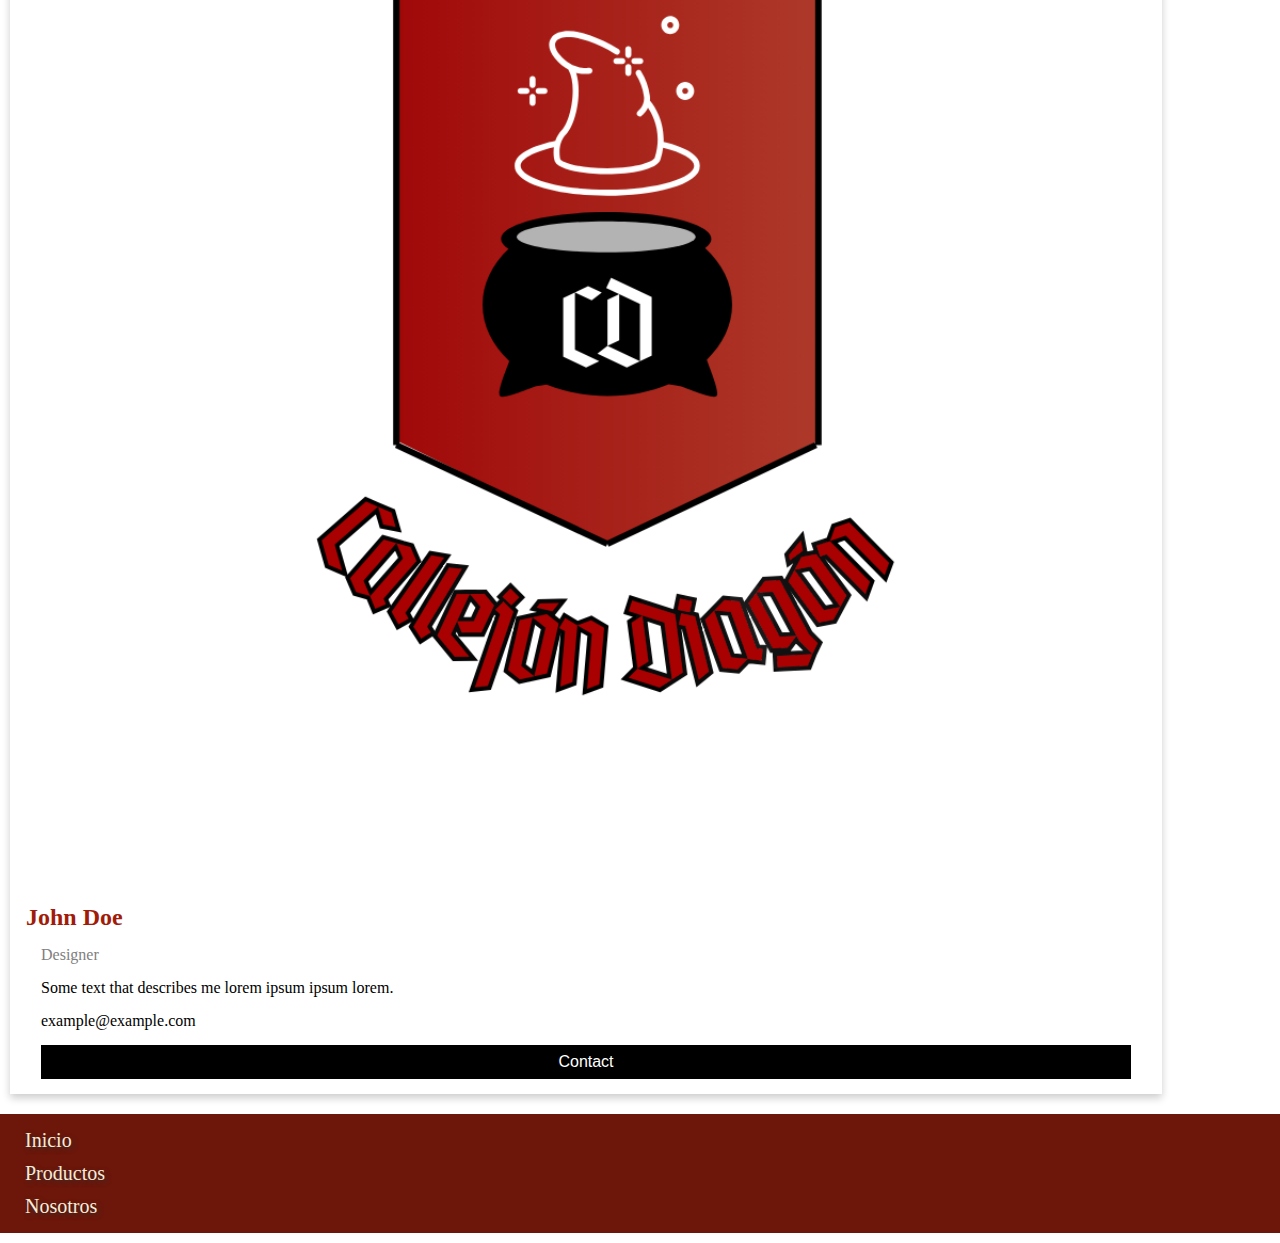
<file: varitas.html>
<!DOCTYPE html>
<html lang="en">
<head>
    <meta charset="UTF-8">
    <meta name="viewport" content="width=device-width, initial-scale=1.0">
    <link rel="stylesheet" href="stylemobile.css">
    <script src="https://ajax.googleapis.com/ajax/libs/jquery/3.5.1/jquery.min.js"></script>
    <link rel="shortcut icon" href="source/Callejon-Diagon.png" type="image/x-icon">
    <link
    rel="stylesheet"
    href="https://cdnjs.cloudflare.com/ajax/libs/font-awesome/5.15.0/css/all.min.css"
  />
    <title>Varitas</title>
</head>


<body>
    <header> 
        <img src="source/Callejon-Diagon.png" class="hero-image" alt="logo" id="logo" >
        <nav class="navigation">
            <a href="index.html" id="inicio">Inicio</a>
            <a href="productos.html" id="productos">Productos</a>
            <a href="nosotros.html" id="nosotros">Nosotros</a>
        </nav>
    </header>


    <div class="row">
        <div class="column">
          <div class="card">
            <img src="source/Callejon-Diagon.png" alt="Jane" style="width:100%">
            <div class="container1">
              <h2>Jane Doe</h2>
              <p class="title">CEO &amp; Founder</p>
              <p>Some text that describes me lorem ipsum ipsum lorem.</p>
              <p>example@example.com</p>
              <p><button class="button">Contact</button></p>
            </div>
          </div>
        </div>
      
        <div class="column">
          <div class="card">
            <img src="source/Callejon-Diagon.png" alt="Mike" style="width:100%">
            <div class="container1">
              <h2>Mike Ross</h2>
              <p class="title">Art Director</p>
              <p>Some text that describes me lorem ipsum ipsum lorem.</p>
              <p>example@example.com</p>
              <p><button class="button">Contact</button></p>
            </div>
          </div>
        </div>
      
        <div class="column">
          <div class="card">
            <img src="source/Callejon-Diagon.png" alt="John" style="width:100%">
            <div class="container1">
              <h2>John Doe</h2>
              <p class="title">Designer</p>
              <p>Some text that describes me lorem ipsum ipsum lorem.</p>
              <p>example@example.com</p>
              <p><button class="button">Contact</button></p>
            </div>
          </div>
        </div>
    </div>
    
    
    <section>
        <div class="btnWhatsApp">
            <div class="btn_popup" id="botonWhatsApp" target="_blank" role="button">
              <div class="wa__btn_popup_txt"></div>
              <div class="wa__btn_popup_icon"></div>
            </div>
            <div
              id="cajadecontactoWhatsApp"
              class="wa__popup_chat_box wa__pending wa__active wa__lauch"
              style="display: none"
            >
              <div class="wa__popup_heading">
                <div class="wa__popup_title"></div>
                <div class="wa__popup_intro">
                  ¿Tenés una duda? Chateá con el Equipo de Callejon Diagon por WhatsApp!
                </div>
              </div>
              <div class="wa__popup_content">
                <div class="wa__popup_notice">
                  Normalmente contestamos al instante. Horario de Atención: Lun-Vie de
                  10:30- 18:30Hs.
                </div>
                <div class="wa__popup_content_list">
                  <div class="wa__popup_content_item">
                    <a
                      target="_blank"
                      href="https://api.whatsapp.com/send?phone=541139446974&amp;text=Hola! necesitaria resolver una consulta"
                      class="wa__stt wa__stt_online"
                    >
                      <div class="wa__popup_avatar">
                        <div class="wa__cs_img_wrap"></div>
                      </div>
                      <div class="wa__popup_txt">
                        <div class="wa__member_name">Callejon Diagon</div>
                        <div class="wa__member_duty"></div>
                      </div>
                    </a>
                  </div>
                </div>
              </div>
            </div>
          </div>
         </section>



    <footer>
        <div>
            <button id="btn_up" onclick="topFunction()"><i class="fas fa-arrow-up"></i></button>
        </div>
        <div class="navigation_footer">
            <a href="index.html" id="inicio">Inicio</a>
            <a href="productos.html" id="productos">Productos</a>
            <a href="nosotros.html" id="nosotros">Nosotros</a>
        </div>
    </footer>

    <script src="main.js"></script>

</body>
</html>
</file>
<file: stylemobile.css>
@media screen and (min-width: 320px ) { 
    * {
        margin: 0px;
    }

    html{
        scroll-behavior: smooth;
    }

    header {
      display: grid;
    }

    .hero-image {
        height: 160px;
        width: auto;
        position: relative;
        margin-left: 90px !important;
    }

    .navigation{
        text-align: center;
        font-size: 22px;
        display: flex;

        padding: 5px;
    }

    .navigation a{
        text-decoration: none;
        padding: 5px;
        margin-left: 15px;
        text-shadow: 2px 2px 5px #2e302e;
        color:antiquewhite;
    }

    #inicio:hover{
        color: #a11b09;
        text-decoration-line: underline;
    }
    
    #productos:hover{
        color: #090799;
        text-decoration-line: underline;
    }
    
    #nosotros:hover{
        color: #144514;
        text-decoration-line: underline;
    }
    
    .container{
        display: grid;
        
    }
    
    .container div{
        margin: 5px;
        padding: 5px;
        height: 200px;
        width: 100%;
        color: aliceblue;
    }
    
    .container div h2{
        margin-top: 50%;
    }
    
    .container div a {
        text-decoration: none;
        color: rgb(145, 103, 50);
    }
    
    
    
    #accesorios, #varitas, #tazas, #merch{
        text-align: center;
        font-weight: 600; 
    }
    
   

    #accesorios{
        background-color: #a11b09;
        box-shadow: 3px 3px 5px #a11b09;
        background-image:linear-gradient(rgba(0, 0, 0, 0.5), rgba(0, 0, 0, 0.5)), url("source/pexels-rdne-stock-project-7978129.jpg");
        height: 350px;
        width: 85%;
        margin-left: 20px;
        background-position: center;
        background-repeat: no-repeat;
        background-size: cover;
        position: relative;
        
    }
    
    #accesorios a:hover{
        color:#a11b09;
    }
    
    #varitas{
        background-color:#a7830ee3;
        box-shadow: 3px 3px 5px #a7830ee3;
        background-image:linear-gradient(rgba(0, 0, 0, 0.5), rgba(0, 0, 0, 0.5)), url("source/pexels-mikhail-nilov-8391465.jpg");
        height: 350px;
        width: 85%;
        margin-left: 20px;
        background-position: center;
        background-repeat: no-repeat;
        background-size: cover;
        position: relative;
    }
    
    #varitas a:hover{
        color: #a7830e;
    }
    
    #tazas{
        background-color: #090799e3;
        box-shadow: 3px 3px 5px #090799e3;
        background-image:linear-gradient(rgba(0, 0, 0, 0.5), rgba(0, 0, 0, 0.5)), url("source/pexels-rdne-stock-project-7978248.jpg");
        height: 350px;
        width: 85%;
        margin-left: 20px;
        background-position: center;
        background-repeat: no-repeat;
        background-size: cover;
        position: relative;
    }
    
    #tazas a:hover{
        color: #0906d6;
    }
    
    #merch{
        background-color:#144514;
        box-shadow: 3px 3px 5px #144514;
        background-image:linear-gradient(rgba(0, 0, 0, 0.5), rgba(0, 0, 0, 0.5)), url("source/pexels-vinícius-vieira-ft-3151954.jpg");
        height: 350px;
        width: 85%;
        margin-left: 20px;
        background-position: center;
        background-repeat: no-repeat;
        background-size: cover;
        position: relative;
    }
    
    #merch a:hover{
        color: #144514;
    }


    section img{
        height: 150px;
        width: auto;
        margin: 5px;
        padding: 2px;
    }

    #btn_up {
        display: none;
        position: fixed;
        bottom: 2px;
        left: 20px;
        z-index: 99;
        font-size: 10px;
        border: none;
        outline: none;
        background-color:#454558;
        color: white;
        cursor: pointer;
        padding: 10px;
        border-radius: 50%;
        scroll-behavior: smooth;
        width: 30px;
        height: 30px;
    }
    

    #btn_up:hover {
        background-color: #555;
    }


    .column {
        float: left;
        width: 30%;
        margin: 5px;
        padding: 5px;
      }
      
      /* Display the columns below each other instead of side by side on small screens */
      
        .column {
          width: 90%;
          display: block;
        }
      
      
      /* Add some shadows to create a card effect */
      .card {
        box-shadow: 0 4px 8px 0 rgba(0, 0, 0, 0.2);
      }
      
      /* Some left and right padding inside the container */
      .container1 {
        padding: 0 16px;
        
      }
      .container1 p{
        margin: 15px;
      }
    
      .container1 h2{
        color:#a11b09 ;
      }
    
      /* Clear floats */
      .container1::after, .row::after {
        content: "";
        clear: both;
        display: table;
        
      }
      
      .title {
        color: grey;
      }
      
      .button {
        border: none;
        outline: 0;
        display: inline-block;
        padding: 8px;
        color: white;
        font-size: 16px;
        background-color: #000000;
        text-align: center;
        cursor: pointer;
        width: 100%;
      }
      
      .button:hover {
        background-color: #555;
      }
    
    
    



    .btn_popup {
        line-height: 1.4285em;
        text-rendering: optimizeLegibility;
        font-size: 14px;
        font-weight: 300;
        color: #333435;
        -webkit-font-smoothing: antialiased;
        -webkit-box-sizing: border-box;
        position: fixed;
        bottom: 2px;
        cursor: pointer;
        font-family: Arial, Helvetica, sans-serif;
        z-index: 999999999;
        right: 20px;
        left: unset;
        -webkit-tap-highlight-color: rgba(0, 0, 0, 0.25);
        transition: 1s;
      }
      
    
      .wa__btn_popup_txt {
        line-height: 1.4285em;
        text-rendering: optimizeLegibility;
        font-weight: 400;
        -webkit-font-smoothing: antialiased;
        cursor: pointer;
        font-family: Arial, Helvetica, sans-serif;
        -webkit-box-sizing: border-box;
        -webkit-tap-highlight-color: rgba(0, 0, 0, 0.25);
        position: absolute;
        width: auto;
        right: 100%;
        background-color: #f5f7f9;
        font-size: 10px;
        color: #43474e;
        top: 15px;
        padding: 7px 0 7px 12px;
        margin-right: 7px;
        letter-spacing: -0.03em;
        -webkit-border-radius: 4px;
        -webkit-transition: 0.4s ease all;
        left: 100%;
        display: none;
      }
      .wa__btn_popup_icon {
        line-height: 1.4285em;
        text-rendering: optimizeLegibility;
        font-size: 14px;
        font-weight: 400;
        color: #333435;
        -webkit-font-smoothing: antialiased;
        cursor: pointer;
        font-family: Arial, Helvetica, sans-serif;
        -webkit-box-sizing: border-box;
        -webkit-tap-highlight-color: rgba(0, 0, 0, 0.25);
        width: 60px;
        height: 60px;
        -webkit-border-radius: 50%;
        -webkit-box-shadow: 0px 6px 8px 2px rgba(0, 0, 0, 0.5);
        background: #2db742;
      }
      .wa__btn_popup_icon::before {
        content: "";
        position: absolute;
        z-index: 1;
        width: 100%;
        height: 100%;
        left: 0;
        top: 0;
        background: transparent url("source/whatsapp_1.png") center center no-repeat;
        background-size: 100px auto;
        -webkit-background-size: 30px auto;
        -moz-background-size: 30px auto;
        transition: 0.4s ease all;
        -webkit-transition: 0.4s ease all;
        -moz-transition: 0.4s ease all;
        transform: translateX(360);
      }
      
      .wa__btn_popup_icon::after {
        content: "";
        opacity: 0;
        position: absolute;
        z-index: 2;
        width: 100%;
        height: 100%;
        left: 0;
        top: 0;
        background: transparent url("source/whatsapp_1.png") center center no-repeat;
        background-size: 50px auto;
        -webkit-background-size: 50px auto;
        -moz-background-size: 14px auto;
        transition: 0.4s ease all;
        -webkit-transition: 0.4s ease all;
        -moz-transition: 0.4s ease all;
        -ms-transform: scale(0) rotate(-360deg);
        transform: scale(0) rotate(-360deg);
        -webkit-transform: scale(0) rotate(-360deg);
        -moz-transform: scale(0) rotate(-360deg);
      }
      
      #cajadecontactoWhatsApp {
        line-height: 1.4285em;
        text-rendering: optimizeLegibility;
        font-size: 10px;
        font-weight: 400;
        color: #333435;
        -webkit-font-smoothing: antialiased;
        -webkit-box-sizing: border-box;
        font-family: Arial, Helvetica, sans-serif;
        width: auto;
        -webkit-border-radius: 5px 5px 8px 8px;
        position: fixed;
        overflow: hidden;
        -webkit-box-shadow: 0px 10px 10px 4px rgba(0, 0, 0, 0.04);
        bottom: 120px;
        right: 30px;
        z-index: 999999998;
        -webkit-transition: 0.4s ease all;
        will-change: transform, visibility, opacity;
        max-width: calc(100% - 50px);
        left: unset;
        -webkit-tap-highlight-color: rgba(0, 0, 0, 0.25);
        -webkit-transform: translate(0, 0);
        visibility: visible;
        opacity: 1;
        display: none;
      }
      
      .wa__popup_heading {
        line-height: 1.4285em;
        text-rendering: optimizeLegibility;
        font-size: 16px;
        font-weight: 400;
        -webkit-font-smoothing: antialiased;
        font-family: Arial, Helvetica, sans-serif;
        visibility: visible;
        -webkit-box-sizing: border-box;
        -webkit-tap-highlight-color: rgba(0, 0, 0, 0.25);
        position: relative;
        padding: 15px 43px 17px 74px;
        color: #d9ebc6;
        background: #2db742;
      }
      
      .wa__popup_heading::before {
        content: "";
        background: url("source/whatsapp_1.png") center top no-repeat;
        background-size: 33px;
        display: block;
        width: 55px;
        height: 33px;
        position: absolute;
        top: 20px;
        left: 12px;
      }
      
      .wa__popup_title {
        text-rendering: optimizeLegibility;
        font-weight: 400;
        -webkit-font-smoothing: antialiased;
        font-family: Arial, Helvetica, sans-serif;
        visibility: visible;
        -webkit-box-sizing: border-box;
        -webkit-tap-highlight-color: rgba(0, 0, 0, 0.25);
        padding-top: 2px;
        font-size: 18px;
        line-height: 24px;
        color: #ffffff;
      }
      
      .wa__popup_intro {
        text-rendering: optimizeLegibility;
        font-weight: 400;
        -webkit-font-smoothing: antialiased;
        font-family: Arial, Helvetica, sans-serif;
        visibility: visible;
        -webkit-box-sizing: border-box;
        -webkit-tap-highlight-color: rgba(0, 0, 0, 0.25);
        padding-top: 4px;
        font-size: 14px;
        line-height: 20px;
        color: #ffffff;
        opacity: 0.8;
      }
      
      .wa__popup_content .wa__popup_content_left {
        line-height: 1.4285em;
        text-rendering: optimizeLegibility;
        font-size: 16px;
        font-weight: 400;
        color: #ffffff;
        -webkit-font-smoothing: antialiased;
        font-family: Arial, Helvetica, sans-serif;
        visibility: visible;
        -webkit-box-sizing: border-box;
        -webkit-tap-highlight-color: rgba(0, 0, 0, 0.25);
        background: #fff;
        padding: 13px 20px 21px 19px;
        text-align: left;
      }
      
      .wa__popup_chat_box .wa__popup_content {
        background: #ffffff;
        padding: 13px 20px 21px 19px;
        text-align: center;
      }
      .wa__popup_notice {
        line-height: 1.4285em;
        text-rendering: optimizeLegibility;
        -webkit-font-smoothing: antialiased;
        font-family: Arial, Helvetica, sans-serif;
        visibility: visible;
        text-align: left;
        -webkit-box-sizing: border-box;
        -webkit-tap-highlight-color: rgba(0, 0, 0, 0.25);
        font-size: 16px;
        color: #a5abb7;
        font-weight: 500;
        padding: 0 3px;
      }
      
      .wa__popup_content_list {
        line-height: 1.4285em;
        text-rendering: optimizeLegibility;
        font-size: 16px;
        font-weight: 400;
        color: #333435;
        -webkit-font-smoothing: antialiased;
        font-family: Arial, Helvetica, sans-serif;
        visibility: visible;
        text-align: left;
        -webkit-box-sizing: border-box;
        -webkit-tap-highlight-color: rgba(0, 0, 0, 0.25);
      }
      
      .wa__popup_content_item {
        line-height: 1.4285em;
        text-rendering: optimizeLegibility;
        font-size: 16px;
        font-weight: 400;
        color: #333435;
        -webkit-font-smoothing: antialiased;
        font-family: Arial, Helvetica, sans-serif;
        visibility: visible;
        text-align: left;
        -webkit-box-sizing: border-box;
        -webkit-tap-highlight-color: rgba(0, 0, 0, 0.25);
      }
      
      .wa__stt .wa__stt_online {
        line-height: 1.4285em;
        text-rendering: optimizeLegibility;
        font-size: 16px;
        font-weight: 400;
        -webkit-font-smoothing: antialiased;
        font-family: Arial, Helvetica, sans-serif;
        visibility: visible;
        text-align: left;
        color: #2a2b2c;
        -webkit-box-sizing: border-box;
        cursor: pointer;
        backface-visibility: hidden;
        will-change: transform;
        -webkit-tap-highlight-color: rgba(0, 0, 0, 0.25);
        padding: 13px 40px 12px 74px;
        position: relative;
        text-decoration: none;
        display: table;
        width: 100%;
        background: #f5f7f9;
        -webkit-border-radius: 2px 4px;
        border-left: 2px solid #2db742;
        -webkit-transition: 0.2s ease all;
      }
      
      .wa__popup_chat_box .wa__stt.wa__stt_online {
        transition: 0.2s ease all;
        -webkit-transition: 0.2s ease all;
        -moz-transition: 0.2s ease all;
      }
      
      .wa__popup_chat_box .wa__stt {
        border-left: 2px solid #2db742;
      }
      
      .wa__popup_chat_box .wa__stt {
        padding: 13px 40px 12px 74px;
        position: relative;
        text-decoration: none;
        display: table;
        width: 100%;
        border-left: 2px solid #2db742;
        background: #f5f7f9;
        border-radius: 2px 4px;
        -webkit-border-radius: 2px 4px;
        -moz-border-radius: 2px 4px;
      }
      
      .wa__stt_online::before {
        content: "";
        transition: 0.4s ease all;
        -webkit-transition: 0.4s ease all;
        -moz-transition: 0.4s ease all;
        background: rgba(0, 0, 0, 0.2);
        position: absolute;
        left: 0;
        top: 0;
        z-index: -1;
        width: 100%;
        height: 100%;
        opacity: 0;
        will-change: opacity;
      }
      .wa__btn_popup .wa__btn_popup_icon:after {
        content: "";
        opacity: 0;
        position: absolute;
        z-index: 2;
        width: 100%;
        height: 100%;
        left: 0;
        top: 0;
        background: transparent url("source/Callejon-Diagon.png") center center no-repeat;
        background-size: 14px auto;
        -webkit-background-size: 14px auto;
        -moz-background-size: 14px auto;
        transition: 0.4s ease all;
        -webkit-transition: 0.4s ease all;
        -moz-transition: 0.4s ease all;
        -ms-transform: scale(0) rotate(-360deg);
        transform: scale(0) rotate(-360deg);
        -webkit-transform: scale(0) rotate(-360deg);
        -moz-transform: scale(0) rotate(-360deg);
      }
      
      .wa__popup_avatar {
        line-height: 1.4285em;
        text-rendering: optimizeLegibility;
        font-size: 16px;
        font-weight: 400;
        -webkit-font-smoothing: antialiased;
        font-family: Arial, Helvetica, sans-serif;
        visibility: visible;
        text-align: left;
        color: #333435;
        cursor: pointer;
        -webkit-box-sizing: border-box;
        -webkit-tap-highlight-color: rgba(0, 0, 0, 0.25);
        position: absolute;
        overflow: hidden;
        -webkit-border-radius: 50%;
        left: 12px;
        top: 12px;
      }
      
      .wa__cs_img_wrap {
        line-height: 1.4285em;
        text-rendering: optimizeLegibility;
        font-size: 16px;
        font-weight: 400;
        -webkit-font-smoothing: antialiased;
        font-family: Arial, Helvetica, sans-serif;
        visibility: visible;
        text-align: left;
        color: #333435;
        cursor: pointer;
        -webkit-box-sizing: border-box;
        -webkit-tap-highlight-color: rgba(0, 0, 0, 0.25);
        width: 48px;
        height: 48px;
        background: url("source/Callejon-Diagon.png") center center no-repeat;
        background-size: 48px 48px;
      }
      
      .wa__popup_txt {
        line-height: 1.4285em;
        text-rendering: optimizeLegibility;
        font-size: 16px;
        font-weight: 400;
        -webkit-font-smoothing: antialiased;
        font-family: Arial, Helvetica, sans-serif;
        visibility: visible;
        text-align: left;
        color: #333435;
        cursor: pointer;
        -webkit-box-sizing: border-box;
        -webkit-tap-highlight-color: rgba(0, 0, 0, 0.25);
        display: table-cell;
        vertical-align: middle;
        min-height: 48px;
        height: 48px;
      }
      
      .wa__member_name {
        text-rendering: optimizeLegibility;
        font-weight: 400;
        -webkit-font-smoothing: antialiased;
        font-family: Arial, Helvetica, sans-serif;
        visibility: visible;
        text-align: left;
        cursor: pointer;
        -webkit-box-sizing: border-box;
        -webkit-tap-highlight-color: rgba(0, 0, 0, 0.25);
        font-size: 14px;
        color: #363c47;
        line-height: 1.188em !important;
      }
      
      .wa__member_duty {
        text-rendering: optimizeLegibility;
        font-weight: 400;
        -webkit-font-smoothing: antialiased;
        font-family: Arial, Helvetica, sans-serif;
        visibility: visible;
        text-align: left;
        cursor: pointer;
        -webkit-box-sizing: border-box;
        -webkit-tap-highlight-color: rgba(0, 0, 0, 0.25);
        font-size: 11px;
        color: #989b9f;
        padding: 2px 0 0;
        line-height: 1.125em !important;
      }
      
      .wa__popup_chat_box .wa__stt:after {
        content: "";
        background: url("source/Callejon-Diagon.png") 0 0 no-repeat;
        position: absolute;
        right: 14px;
        top: 26px;
        width: 20px;
        height: 20px;
        background-size: 100% 100%;
        -webkit-background-size: 100% 100%;
        -moz-background-size: 100% 100%;
      }




    .instagram-posts iframe{
      
      margin-left: 50px;
     
    }
































    footer{
        width: 100%;
        height:100%;
        background-color: #6d160a;
    }
    
    .navigation_footer{
        margin: 10px;
        padding: 5px;
    }
    .navigation_footer a{
        display: grid;
        margin: 10px;
        font-size: 20px;
        color: antiquewhite;
        text-decoration: none;
        text-shadow: 2px 2px 5px #2e302e;
    }
    
    #logo-footer{
      height: 150px;
      width: auto;
      margin-left: 35%;
      margin-top: -200px;
    }

}
</file>
